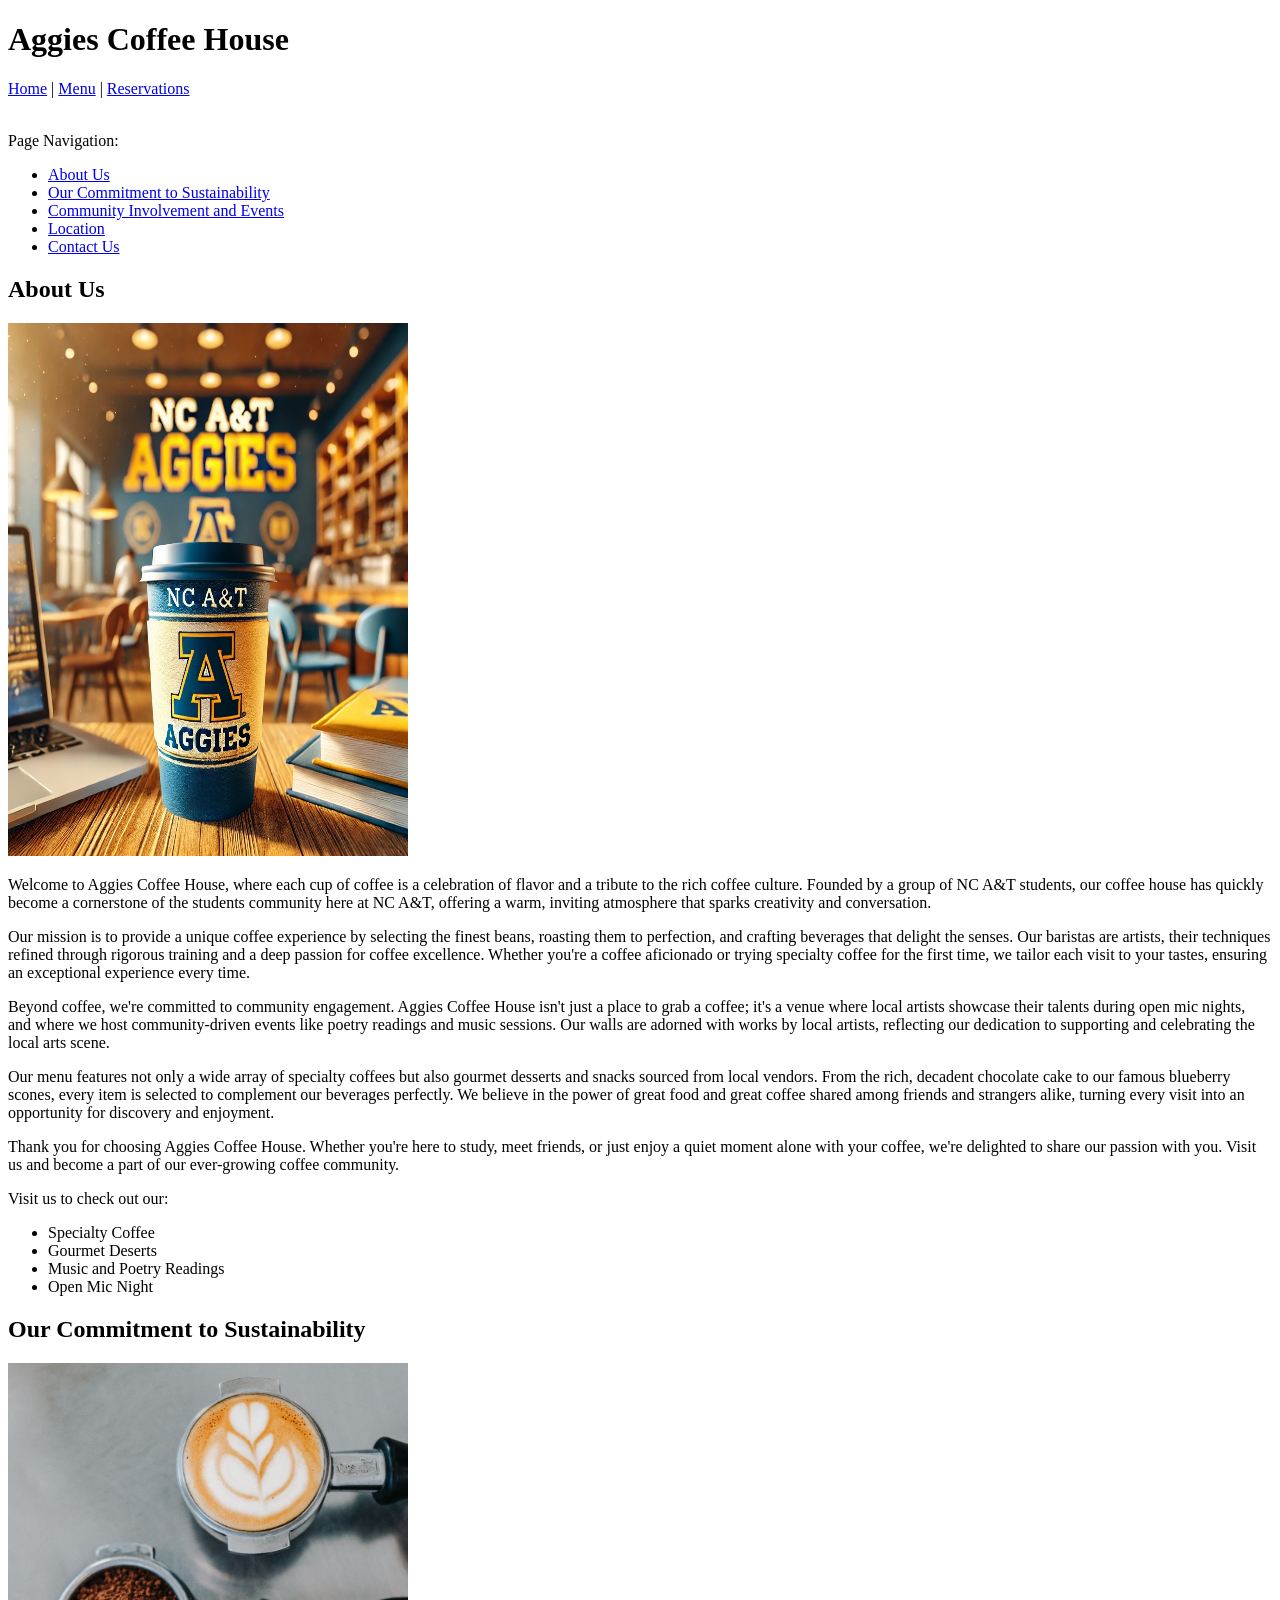
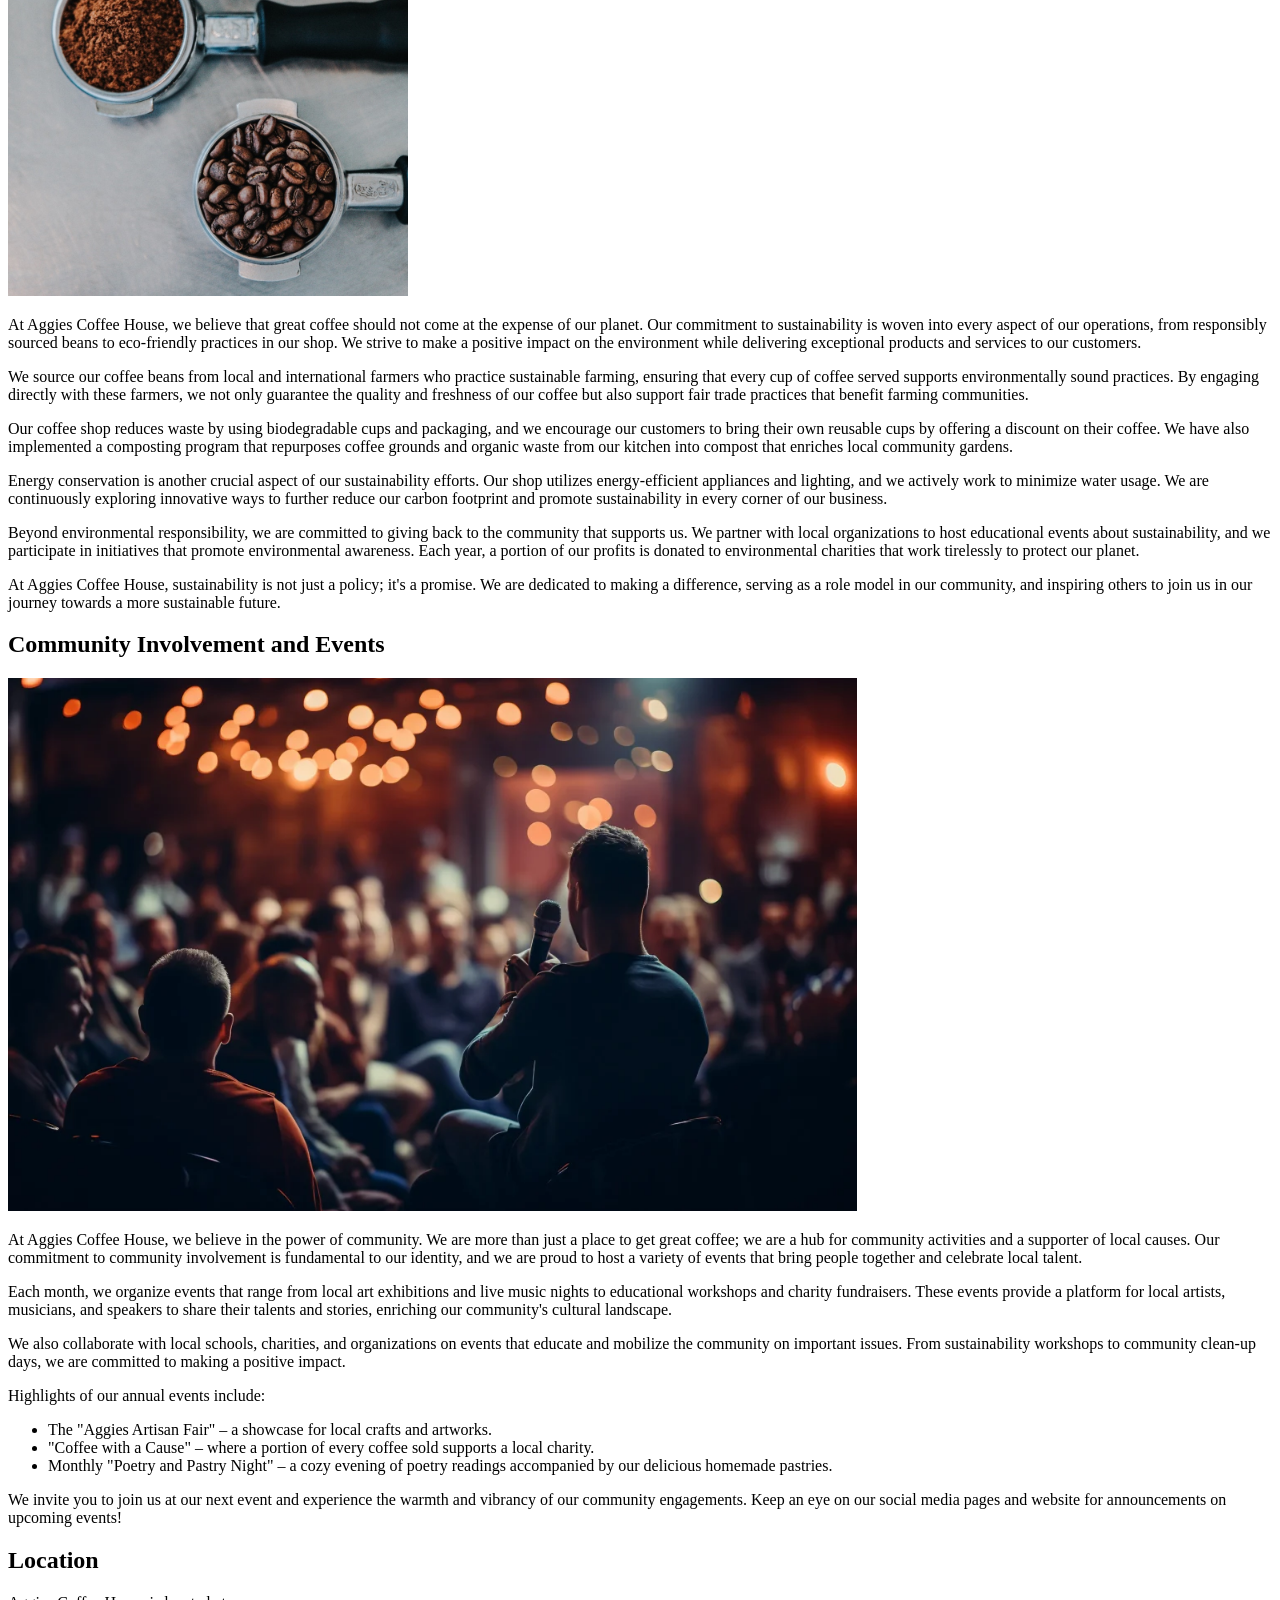
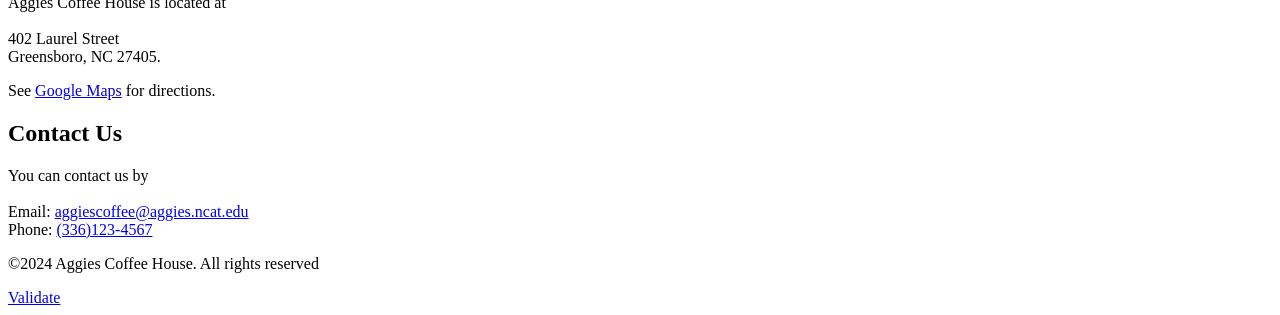
<file: assignment3/index.html>
<!DOCTYPE html>
<html lang="en">
<head>
    <meta charset="UTF-8">
    <title>Aggies Coffee House</title>
    <meta name="author" content="Compean">
    <link rel="icon" type="image/x-icon" href="images/favicon.ico">
</head>
<body>

    <header>
        <h1>Aggies Coffee House</h1>
        <nav>
            <a href="index.html">Home</a> |
            <a href="menu.html">Menu</a> |
            <a href="reservations.html">Reservations</a>

            <br><br>

            <p>Page Navigation:</p>
            <ul>
                <li><a href="#about-us">About Us</a></li>
                <li><a href="#sustainability">Our Commitment to Sustainability</a></li>
                <li><a href="#community-events">Community Involvement and Events</a></li>
                <li><a href="#location">Location</a></li>
                <li><a href="#contact-us">Contact Us</a></li>
            </ul>
        </nav>
    </header>

    <main>
        <section id="about-us">
            <h2>About Us</h2>
            <img src="images/logo.png" alt="Aggies Coffee House" width="400" height="533">
            <p>
                Welcome to Aggies Coffee House, where each cup of coffee is a celebration of flavor and a tribute to the rich coffee culture. Founded by a group of NC A&T students, our coffee house has quickly become a cornerstone of the students community here at NC A&T, offering a warm, inviting atmosphere that sparks creativity and conversation.
            </p>
            <p>
                Our mission is to provide a unique coffee experience by selecting the finest beans, roasting them to perfection, and crafting beverages that delight the senses. Our baristas are artists, their techniques refined through rigorous training and a deep passion for coffee excellence. Whether you're a coffee aficionado or trying specialty coffee for the first time, we tailor each visit to your tastes, ensuring an exceptional experience every time.
            </p>
            <p>
                Beyond coffee, we're committed to community engagement. Aggies Coffee House isn't just a place to grab a coffee; it's a venue where local artists showcase their talents during open mic nights, and where we host community-driven events like poetry readings and music sessions. Our walls are adorned with works by local artists, reflecting our dedication to supporting and celebrating the local arts scene.
            </p>
            <p>
                Our menu features not only a wide array of specialty coffees but also gourmet desserts and snacks sourced from local vendors. From the rich, decadent chocolate cake to our famous blueberry scones, every item is selected to complement our beverages perfectly. We believe in the power of great food and great coffee shared among friends and strangers alike, turning every visit into an opportunity for discovery and enjoyment.
            </p>
            <p>
                Thank you for choosing Aggies Coffee House. Whether you're here to study, meet friends, or just enjoy a quiet moment alone with your coffee, we're delighted to share our passion with you. Visit us and become a part of our ever-growing coffee community.
            </p>


            <p>Visit us to check out our:</p>
            
            <ul>
                <li>Specialty Coffee</li>
                <li>Gourmet Deserts</li>
                <li>Music and Poetry Readings</li>
                <li>Open Mic Night</li>
            </ul>
        </section>


        <section id="sustainability">
            <h2>Our Commitment to Sustainability</h2>

            <img src="images/coffee.jpg" alt="Coffee" width="400" height="533">

            <p>
                At Aggies Coffee House, we believe that great coffee should not come at the expense of our planet. Our commitment to sustainability is woven into every aspect of our operations, from responsibly sourced beans to eco-friendly practices in our shop. We strive to make a positive impact on the environment while delivering exceptional products and services to our customers.
            </p>
            <p>
                We source our coffee beans from local and international farmers who practice sustainable farming, ensuring that every cup of coffee served supports environmentally sound practices. By engaging directly with these farmers, we not only guarantee the quality and freshness of our coffee but also support fair trade practices that benefit farming communities.
            </p>
            <p>
                Our coffee shop reduces waste by using biodegradable cups and packaging, and we encourage our customers to bring their own reusable cups by offering a discount on their coffee. We have also implemented a composting program that repurposes coffee grounds and organic waste from our kitchen into compost that enriches local community gardens.
            </p>
            <p>
                Energy conservation is another crucial aspect of our sustainability efforts. Our shop utilizes energy-efficient appliances and lighting, and we actively work to minimize water usage. We are continuously exploring innovative ways to further reduce our carbon footprint and promote sustainability in every corner of our business.
            </p>
            <p>
                Beyond environmental responsibility, we are committed to giving back to the community that supports us. We partner with local organizations to host educational events about sustainability, and we participate in initiatives that promote environmental awareness. Each year, a portion of our profits is donated to environmental charities that work tirelessly to protect our planet.
            </p>
            <p>
                At Aggies Coffee House, sustainability is not just a policy; it's a promise. We are dedicated to making a difference, serving as a role model in our community, and inspiring others to join us in our journey towards a more sustainable future.
            </p>
        </section>

        <section id="community-events">
            <h2>Community Involvement and Events</h2>
            <img src="images/community.png" alt="Community at Aggies Coffee House" height="533">

            <p>
                At Aggies Coffee House, we believe in the power of community. We are more than just a place to get great coffee; we are a hub for community activities and a supporter of local causes. Our commitment to community involvement is fundamental to our identity, and we are proud to host a variety of events that bring people together and celebrate local talent.
            </p>
            <p>
                Each month, we organize events that range from local art exhibitions and live music nights to educational workshops and charity fundraisers. These events provide a platform for local artists, musicians, and speakers to share their talents and stories, enriching our community's cultural landscape.
            </p>
            <p>
                We also collaborate with local schools, charities, and organizations on events that educate and mobilize the community on important issues. From sustainability workshops to community clean-up days, we are committed to making a positive impact.
            </p>

            <p>Highlights of our annual events include:</p>
                <ul>
                    <li>The "Aggies Artisan Fair" – a showcase for local crafts and artworks.</li>
                    <li>"Coffee with a Cause" – where a portion of every coffee sold supports a local charity.</li>
                    <li>Monthly "Poetry and Pastry Night" – a cozy evening of poetry readings accompanied by our delicious homemade pastries.</li>
                </ul>
            
            <p>
                We invite you to join us at our next event and experience the warmth and vibrancy of our community engagements. Keep an eye on our social media pages and website for announcements on upcoming events!
            </p>
        </section>


        <section id="location">
            <h2>Location</h2>
            
            <p>
                Aggies Coffee House is located at 
                <br><br>
                402 Laurel Street
                <br>
                Greensboro, NC 27405.
            </p>
            
            <p> See <a href="https://maps.app.goo.gl/orBDhaC6fTrbt9LY6" target="_blank">Google Maps</a> for directions. </p>
        </section>

        <section id="contact-us">
            <h2>Contact Us</h2>
            <p>
                You can contact us by 
                <br><br>
                Email: <a href="mailto:aggiescoffee@aggies.ncat.edu">aggiescoffee@aggies.ncat.edu</a>
                <br>
                Phone: <a href="tel:+13361234567">(336)123-4567</a>
            </p>
        </section>


    </main>

    <footer>
        <p> &copy;2024 Aggies Coffee House. All rights reserved</p>
        <a href="https://validator.w3.org/check?uri=referer" referrerpolicy="unsafe-url">Validate</a>
    </footer>


</body>
</html>
</file>
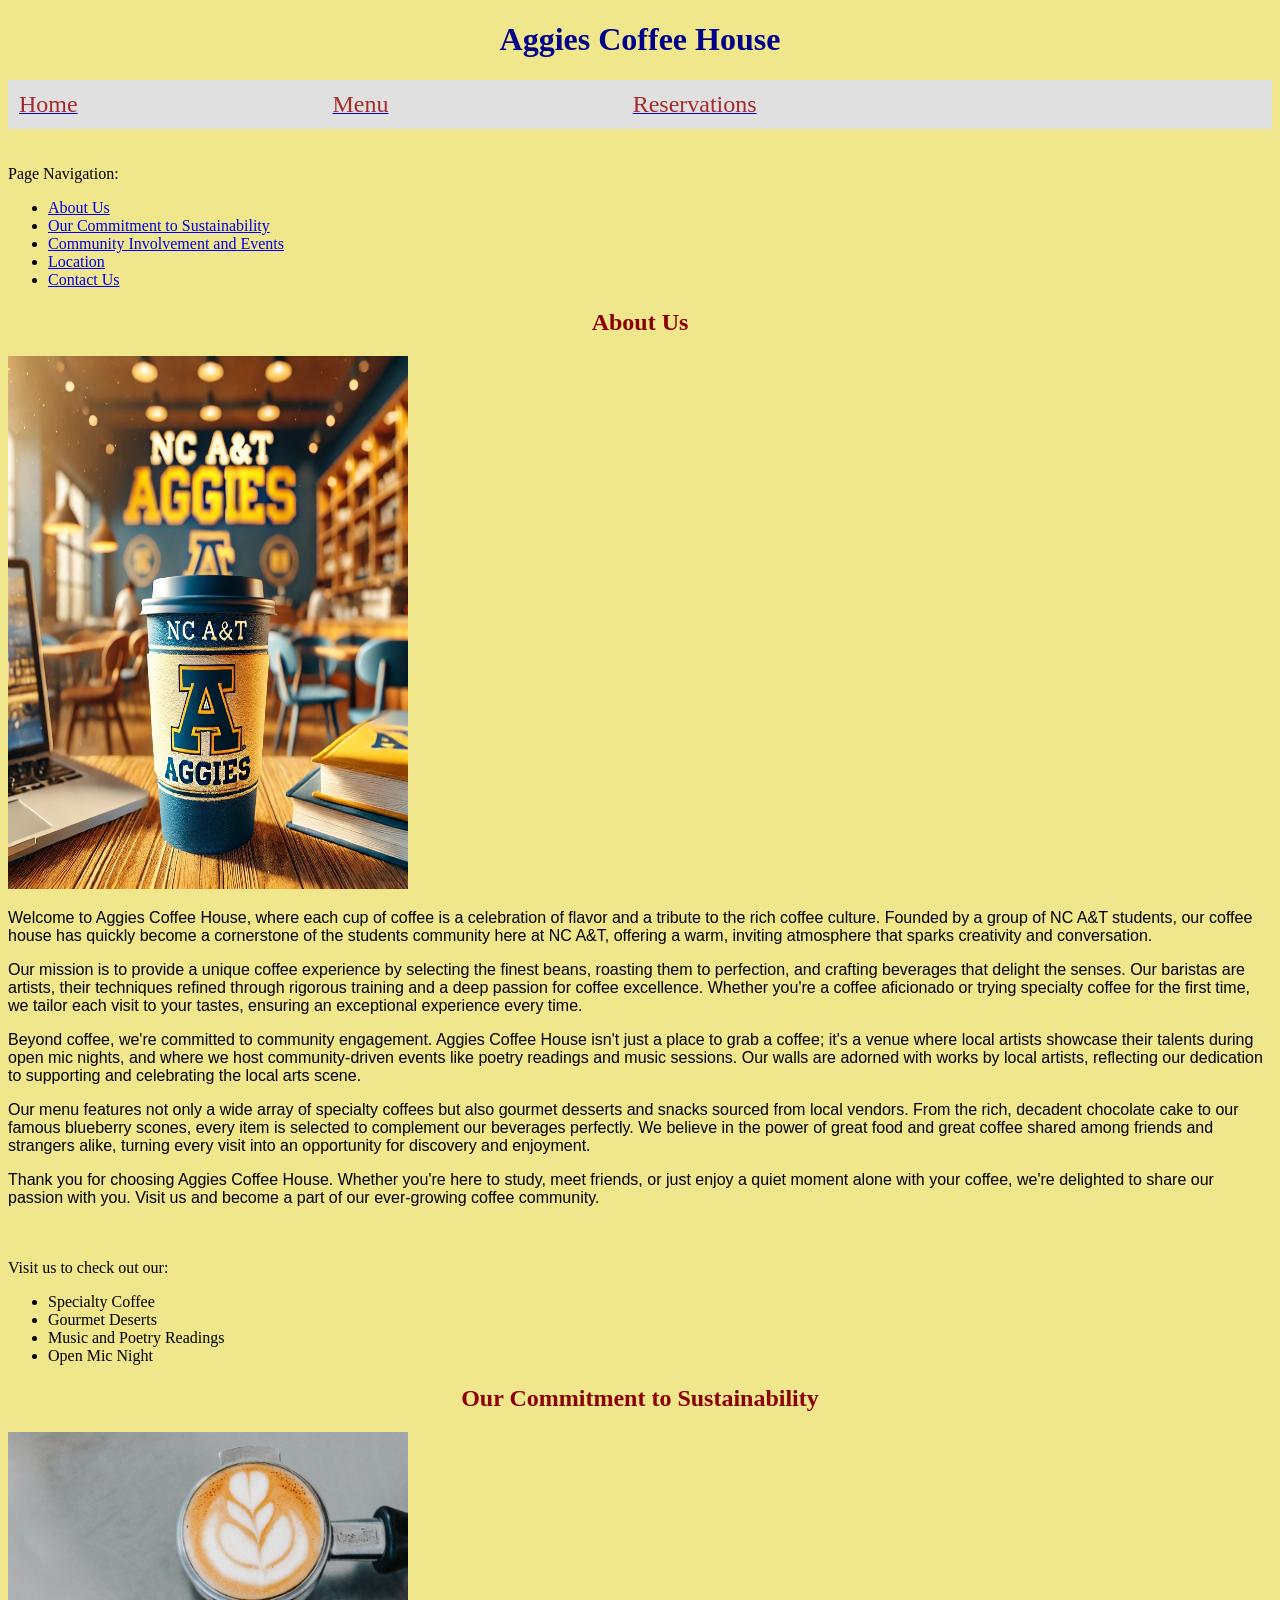
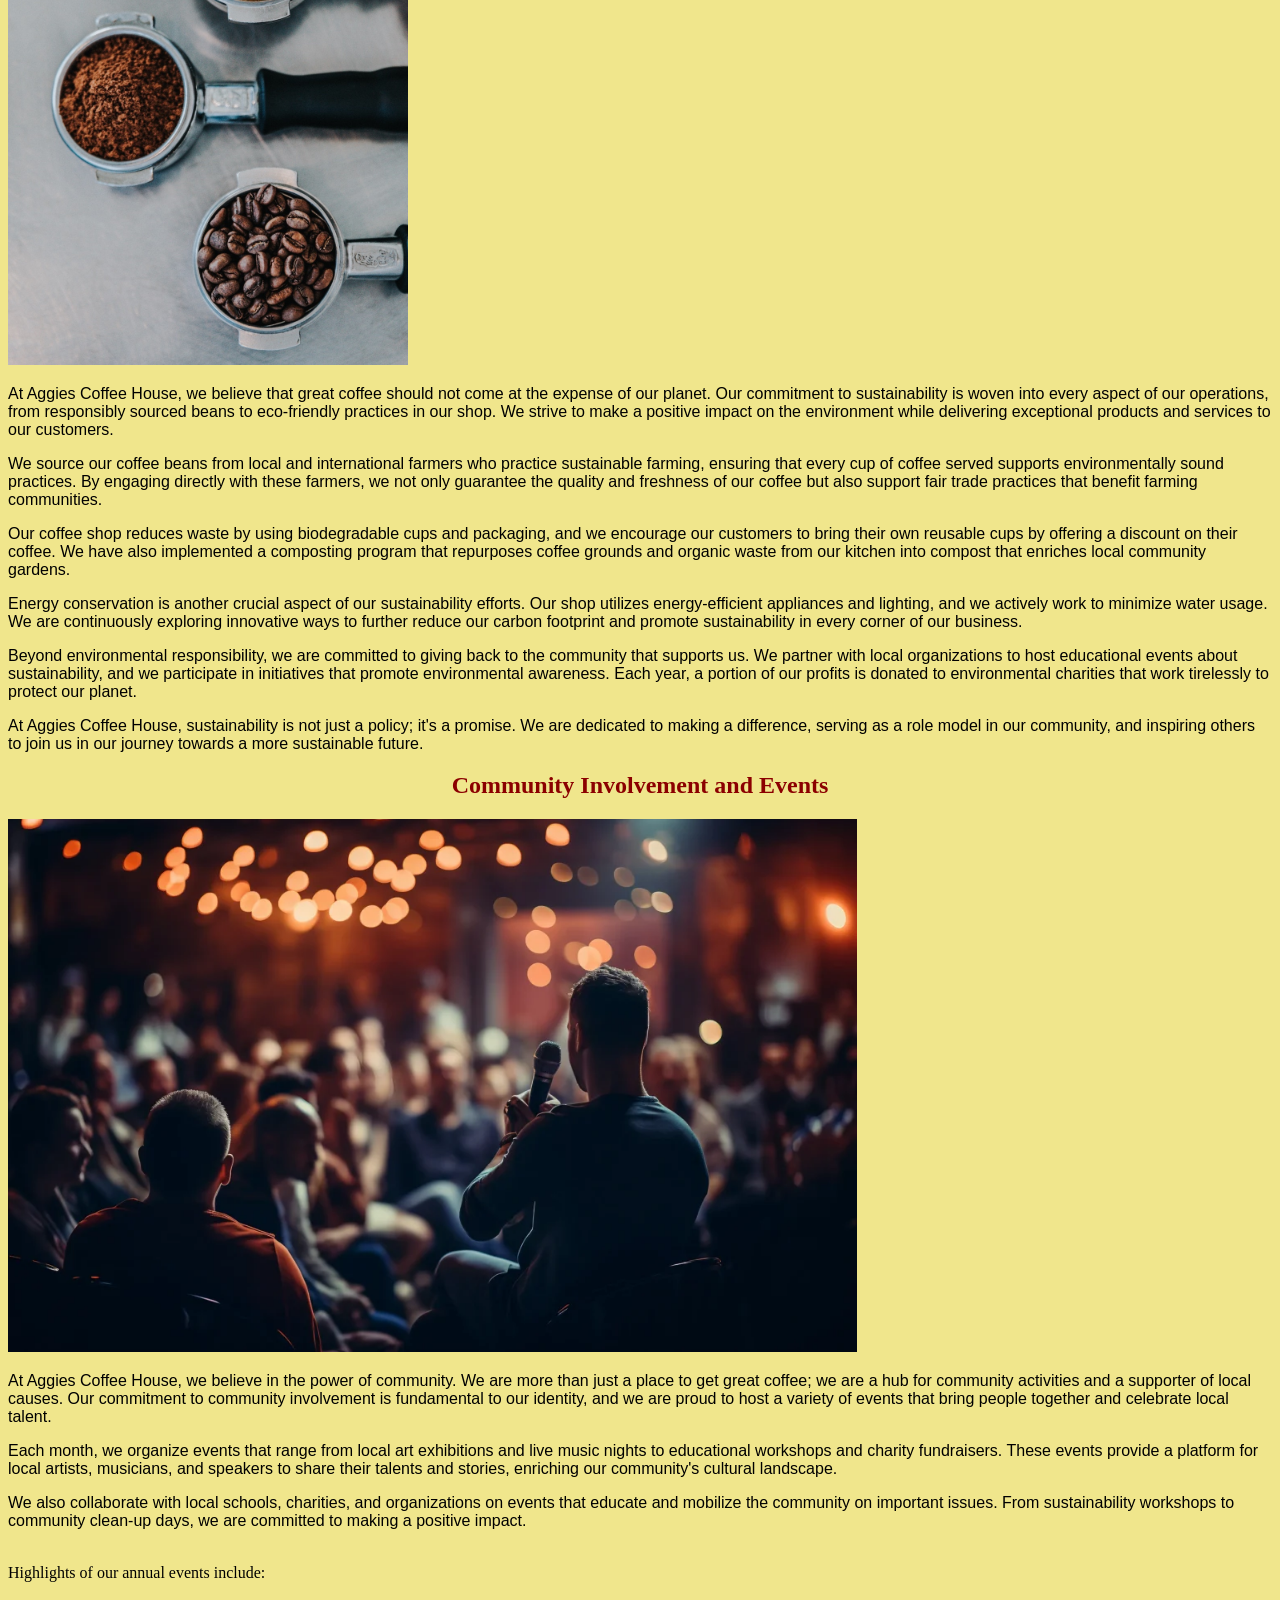
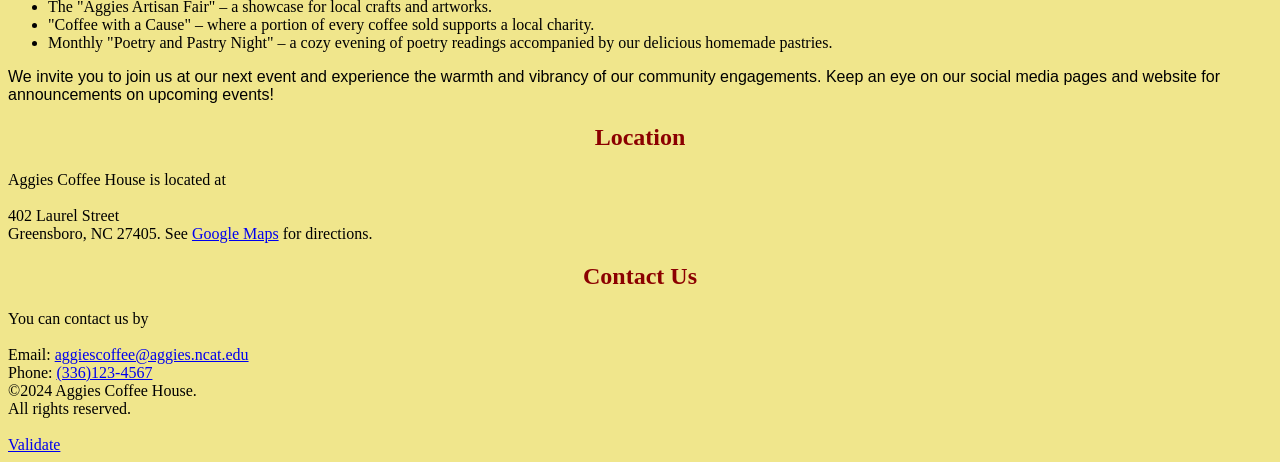
<file: assignment4/index.html>
<!DOCTYPE html>
<html lang="en">
<head>
    <meta charset="UTF-8">
    <title>Aggies Coffee House</title>
    <meta name="author" content="Nestor Compean">
    <link rel="icon" type="image/x-icon" href="images/favicon.ico">
</head>
<body bgcolor="#f0e68c">

    <header>
        <h1 align="center"><font color="darkblue">Aggies Coffee House</font></h1>
        <nav>

            <table align="center" border="0" cellspacing="10" width="100%" bgcolor="#e0e0e0">
              <tr>
                <td><a href="index.html"><font color="brown" size="5">Home</font></a></td>
                <td><a href="menu.html"><font color="brown" size="5">Menu</font></a></td>
                <td><a href="reservations.html"><font color="brown" size="5">Reservations</font></a></td>
              </tr>
            </table>

            <br><br>Page Navigation:
            <ul>
                <li><a href="#about-us">About Us</a></li>
                <li><a href="#sustainability">Our Commitment to Sustainability</a></li>
                <li><a href="#community-events">Community Involvement and Events</a></li>
                <li><a href="#location">Location</a></li>
                <li><a href="#contact">Contact Us</a></li>
            </ul>
        </nav>
    </header>

    <main>
        <section id="about-us">
            <h2 align="center"><font color="darkred">About Us</font></h2>
            <img src="images/logo.png" alt="Aggies Coffee House" width="400" height="533">
            <p><font face="Arial" size="3">
                Welcome to Aggies Coffee House, where each cup of coffee is a celebration of flavor and a tribute to the rich coffee culture. Founded by a group of NC A&T students, our coffee house has quickly become a cornerstone of the students community here at NC A&T, offering a warm, inviting atmosphere that sparks creativity and conversation.
            </font></p>
            <p><font face="Arial" size="3">
                Our mission is to provide a unique coffee experience by selecting the finest beans, roasting them to perfection, and crafting beverages that delight the senses. Our baristas are artists, their techniques refined through rigorous training and a deep passion for coffee excellence. Whether you're a coffee aficionado or trying specialty coffee for the first time, we tailor each visit to your tastes, ensuring an exceptional experience every time.
            </font></p>
            <p><font face="Arial" size="3">
                Beyond coffee, we're committed to community engagement. Aggies Coffee House isn't just a place to grab a coffee; it's a venue where local artists showcase their talents during open mic nights, and where we host community-driven events like poetry readings and music sessions. Our walls are adorned with works by local artists, reflecting our dedication to supporting and celebrating the local arts scene.
            </font></p>
            <p><font face="Arial" size="3">
                Our menu features not only a wide array of specialty coffees but also gourmet desserts and snacks sourced from local vendors. From the rich, decadent chocolate cake to our famous blueberry scones, every item is selected to complement our beverages perfectly. We believe in the power of great food and great coffee shared among friends and strangers alike, turning every visit into an opportunity for discovery and enjoyment.
            </font></p>
            <p><font face="Arial" size="3">
                Thank you for choosing Aggies Coffee House. Whether you're here to study, meet friends, or just enjoy a quiet moment alone with your coffee, we're delighted to share our passion with you. Visit us and become a part of our ever-growing coffee community.
            </font></p>


            <br><br>Visit us to check out our:
            
            <ul>
                <li>Specialty Coffee</li>
                <li>Gourmet Deserts</li>
                <li>Music and Poetry Readings</li>
                <li>Open Mic Night</li>
            </ul>
        </section>

        <section id="sustainability">
            <h2 align="center"><font color="darkred">Our Commitment to Sustainability</font></h2>

            <img src="images/coffee.jpg" alt="Coffee" width="400" height="533">

            <p><font face="Arial" size="3">
                At Aggies Coffee House, we believe that great coffee should not come at the expense of our planet. Our commitment to sustainability is woven into every aspect of our operations, from responsibly sourced beans to eco-friendly practices in our shop. We strive to make a positive impact on the environment while delivering exceptional products and services to our customers.
            </font></p>
            <p><font face="Arial" size="3">
                We source our coffee beans from local and international farmers who practice sustainable farming, ensuring that every cup of coffee served supports environmentally sound practices. By engaging directly with these farmers, we not only guarantee the quality and freshness of our coffee but also support fair trade practices that benefit farming communities.
            </font></p>
            <p><font face="Arial" size="3">
                Our coffee shop reduces waste by using biodegradable cups and packaging, and we encourage our customers to bring their own reusable cups by offering a discount on their coffee. We have also implemented a composting program that repurposes coffee grounds and organic waste from our kitchen into compost that enriches local community gardens.
            </font></p>
            <p><font face="Arial" size="3">
                Energy conservation is another crucial aspect of our sustainability efforts. Our shop utilizes energy-efficient appliances and lighting, and we actively work to minimize water usage. We are continuously exploring innovative ways to further reduce our carbon footprint and promote sustainability in every corner of our business.
            </font></p>
            <p><font face="Arial" size="3">
                Beyond environmental responsibility, we are committed to giving back to the community that supports us. We partner with local organizations to host educational events about sustainability, and we participate in initiatives that promote environmental awareness. Each year, a portion of our profits is donated to environmental charities that work tirelessly to protect our planet.
            </font></p>
            <p><font face="Arial" size="3">
                At Aggies Coffee House, sustainability is not just a policy; it's a promise. We are dedicated to making a difference, serving as a role model in our community, and inspiring others to join us in our journey towards a more sustainable future.
            </font></p>
        </section>

        <section id="community-events">
            <h2 align="center"><font color="darkred">Community Involvement and Events</font></h2>
            <img src="images/community.png" alt="Community at Aggies Coffee House" height="533">

            <p><font face="Arial" size="3">
                At Aggies Coffee House, we believe in the power of community. We are more than just a place to get great coffee; we are a hub for community activities and a supporter of local causes. Our commitment to community involvement is fundamental to our identity, and we are proud to host a variety of events that bring people together and celebrate local talent.
            </font></p>
            <p><font face="Arial" size="3">
                Each month, we organize events that range from local art exhibitions and live music nights to educational workshops and charity fundraisers. These events provide a platform for local artists, musicians, and speakers to share their talents and stories, enriching our community's cultural landscape.
            </font></p>
            <p><font face="Arial" size="3">
                We also collaborate with local schools, charities, and organizations on events that educate and mobilize the community on important issues. From sustainability workshops to community clean-up days, we are committed to making a positive impact.
            </font></p>

            <br>Highlights of our annual events include:
                <ul>
                    <li>The "Aggies Artisan Fair" – a showcase for local crafts and artworks.</li>
                    <li>"Coffee with a Cause" – where a portion of every coffee sold supports a local charity.</li>
                    <li>Monthly "Poetry and Pastry Night" – a cozy evening of poetry readings accompanied by our delicious homemade pastries.</li>
                </ul>
            
            <p><font face="Arial" size="3">
                We invite you to join us at our next event and experience the warmth and vibrancy of our community engagements. Keep an eye on our social media pages and website for announcements on upcoming events!
            </font></p>
        </section>

        <section id="location">
            <h2 align="center"><font color="darkred">Location</font></h2>
                Aggies Coffee House is located at 
                <br><br>
                402 Laurel Street
                <br>
                Greensboro, NC 27405.
            
            See <a href="https://maps.app.goo.gl/orBDhaC6fTrbt9LY6" target="_blank">Google Maps</a> for directions.
        </section>

        <section id="contact">
            <h2 align="center"><font color="darkred">Contact Us</font></h2>
                You can contact us by 
                <br><br>
                Email: <a href="mailto:aggiescoffee@aggies.ncat.edu">aggiescoffee@aggies.ncat.edu</a>
                <br>
                Phone: <a href="tel:+13361234567">(336)123-4567</a>
        </section>

    </main>

    <footer>
        &copy;2024 Aggies Coffee House.<br>
        All rights reserved.<br><br>
        <a href="https://validator.w3.org/check?uri=referer" referrerpolicy="unsafe-url">Validate</a>
    </footer>


</body>
</html>
</file>
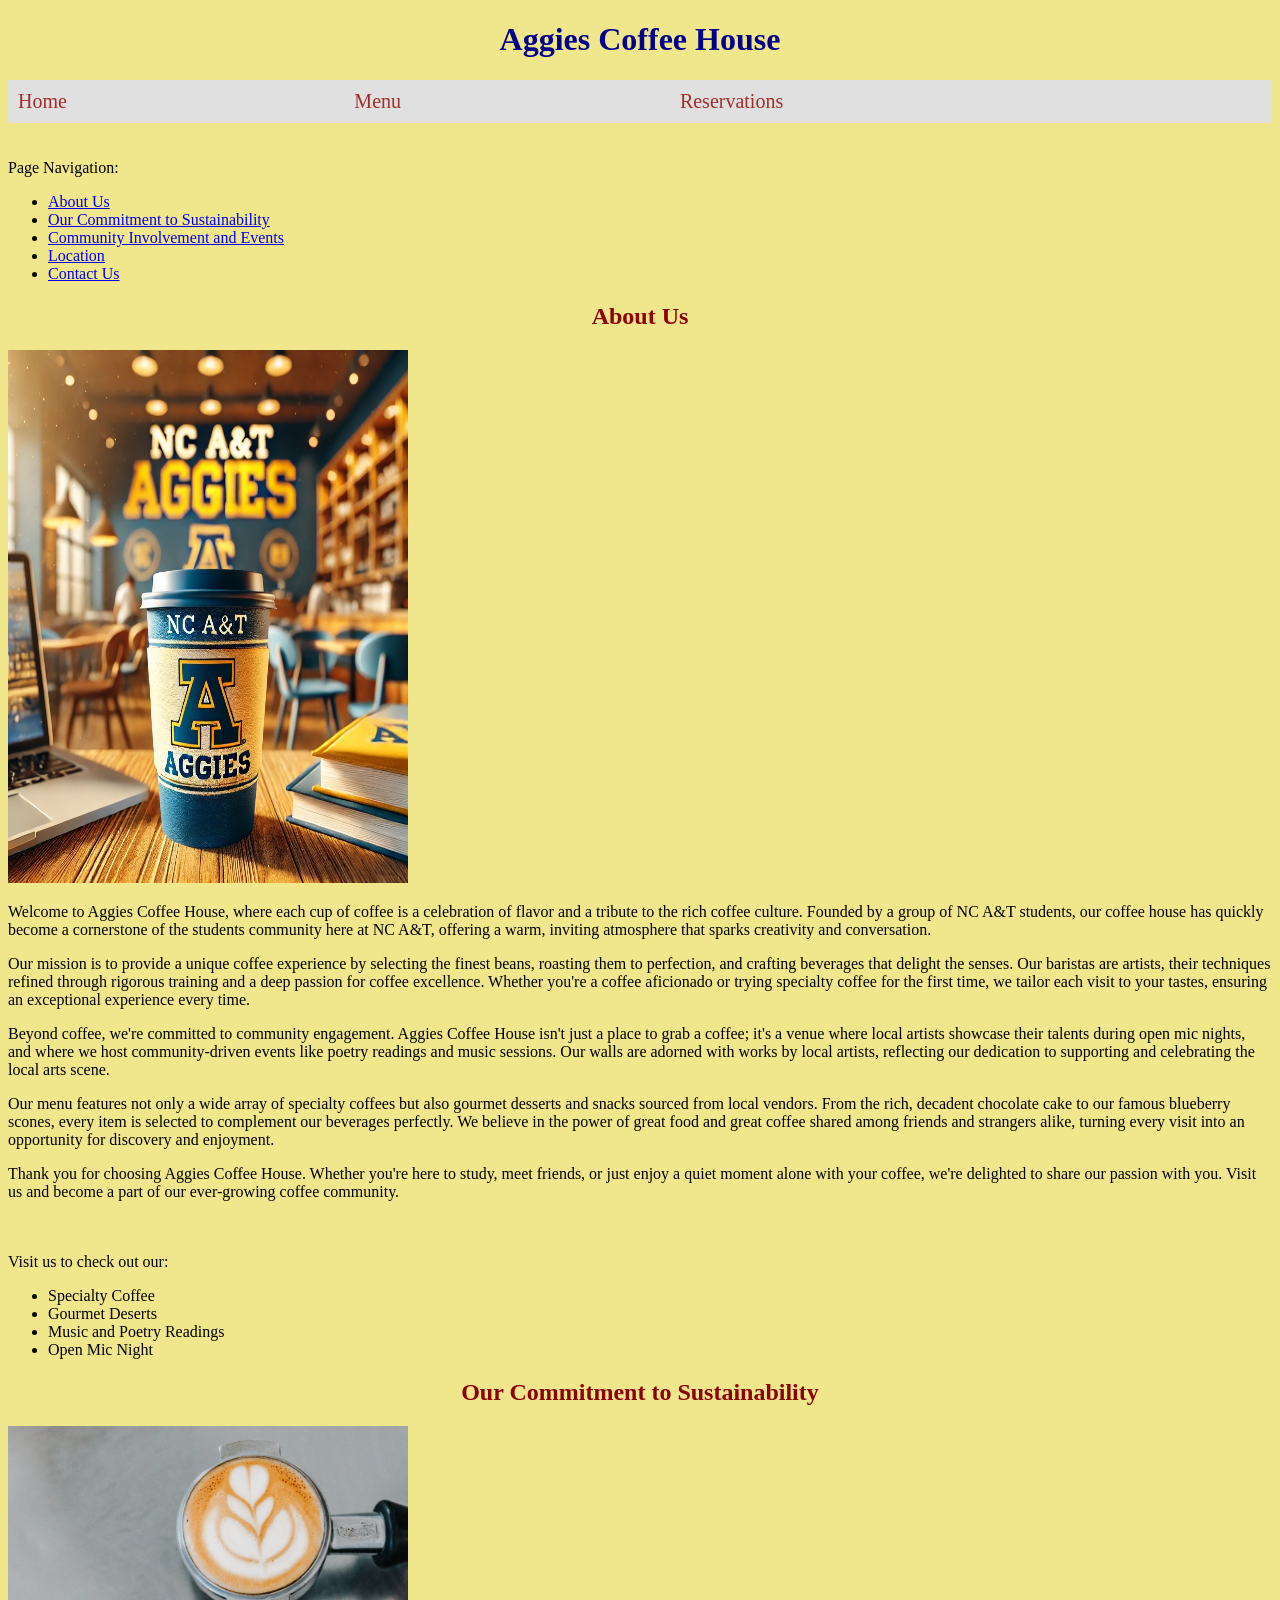
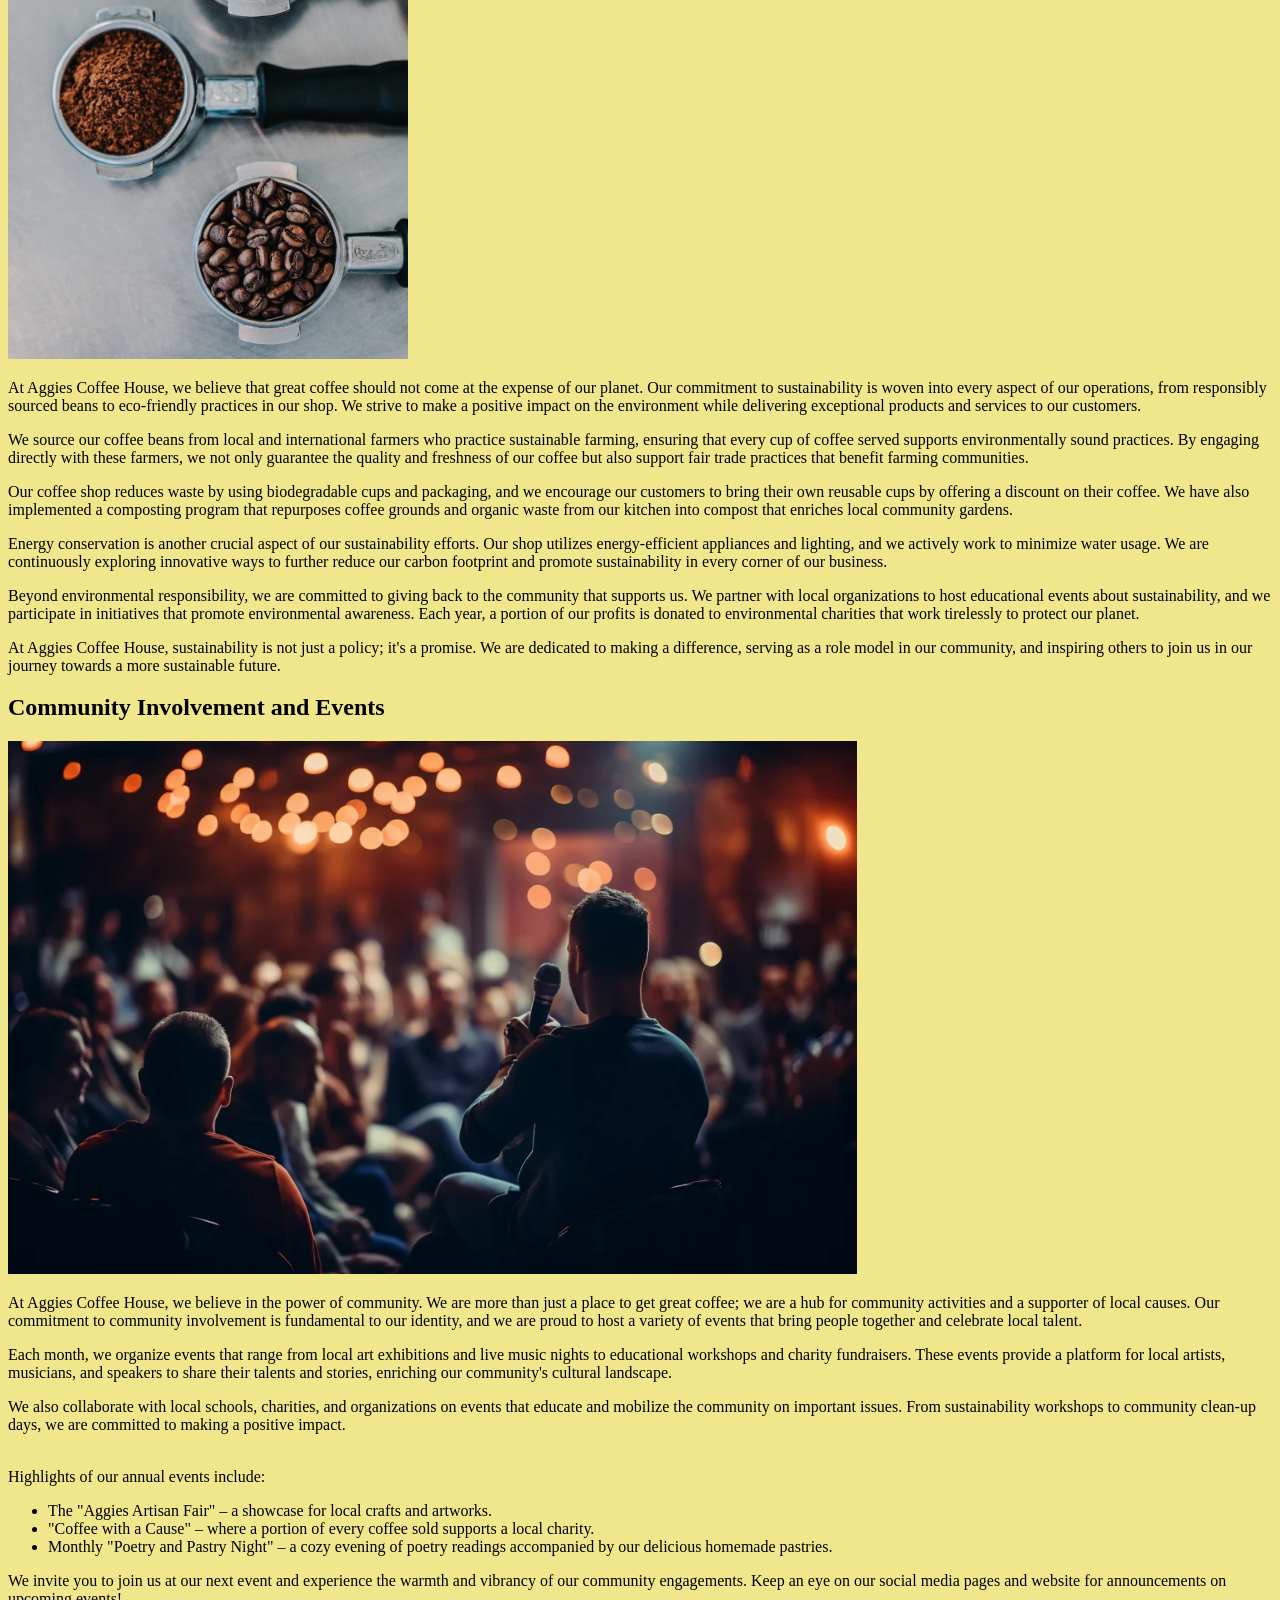
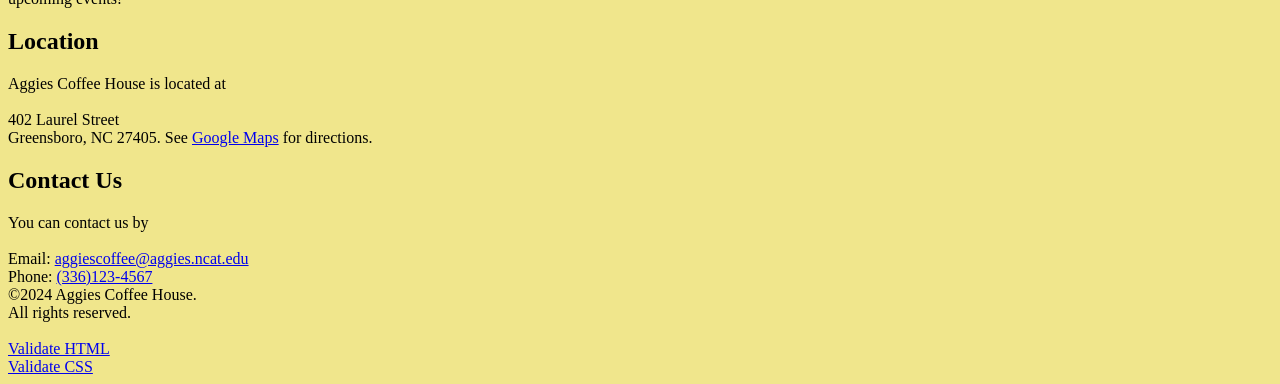
<file: assignment6/index.html>
<!DOCTYPE html>
<html lang="en">
<head>
    <meta charset="UTF-8">
    <title>Aggies Coffee House</title>
    <meta name="author" content="Nestor Compean">
    <link rel="icon" type="image/x-icon" href="images/favicon.ico">
    <link rel="stylesheet" type="text/css" href="styles.css">
    <style>
        #embedded-h2-about {
        text-align: center;
        color: darkred;
        }
        

    </style>
</head>
<body class="external-style-body">

    <header>
        <h1 class="external-h1">Aggies Coffee House</h1>
        <nav>

            <table class="external-nav-table">
              <tr>
                <td class="external-nav-td"><a class="external-nav-a" href="index.html">Home</a></td>
                <td class="external-nav-td"><a class="external-nav-a" href="menu.html">Menu</a></td>
                <td class="external-nav-td"><a class="external-nav-a" href="reservations.html">Reservations</a></td>
              </tr>
            </table>

            <br><br>Page Navigation:
            <ul>
                <li><a href="#about-us">About Us</a></li>
                <li><a href="#sustainability">Our Commitment to Sustainability</a></li>
                <li><a href="#community-events">Community Involvement and Events</a></li>
                <li><a href="#location">Location</a></li>
                <li><a href="#contact">Contact Us</a></li>
            </ul>
        </nav>
    </header>

    <main>
        <section id="about-us">
            <h2 id="embedded-h2-about">About Us</h2>
            <img src="images/logo.png" alt="Aggies Coffee House" width="400" height="533">
            <p>
                Welcome to Aggies Coffee House, where each cup of coffee is a celebration of flavor and a tribute to the rich coffee culture. Founded by a group of NC A&T students, our coffee house has quickly become a cornerstone of the students community here at NC A&T, offering a warm, inviting atmosphere that sparks creativity and conversation.
            </p>
            <p>
                Our mission is to provide a unique coffee experience by selecting the finest beans, roasting them to perfection, and crafting beverages that delight the senses. Our baristas are artists, their techniques refined through rigorous training and a deep passion for coffee excellence. Whether you're a coffee aficionado or trying specialty coffee for the first time, we tailor each visit to your tastes, ensuring an exceptional experience every time.
            </p>
            <p>
                Beyond coffee, we're committed to community engagement. Aggies Coffee House isn't just a place to grab a coffee; it's a venue where local artists showcase their talents during open mic nights, and where we host community-driven events like poetry readings and music sessions. Our walls are adorned with works by local artists, reflecting our dedication to supporting and celebrating the local arts scene.
            </p>
            <p>
                Our menu features not only a wide array of specialty coffees but also gourmet desserts and snacks sourced from local vendors. From the rich, decadent chocolate cake to our famous blueberry scones, every item is selected to complement our beverages perfectly. We believe in the power of great food and great coffee shared among friends and strangers alike, turning every visit into an opportunity for discovery and enjoyment.
            </p>
            <p>
                Thank you for choosing Aggies Coffee House. Whether you're here to study, meet friends, or just enjoy a quiet moment alone with your coffee, we're delighted to share our passion with you. Visit us and become a part of our ever-growing coffee community.
            </p>


            <br><br>Visit us to check out our:
            
            <ul>
                <li>Specialty Coffee</li>
                <li>Gourmet Deserts</li>
                <li>Music and Poetry Readings</li>
                <li>Open Mic Night</li>
            </ul>
        </section>

        <section id="sustainability">
            <h2 style="text-align: center; color: darkred;">Our Commitment to Sustainability</h2>

            <img src="images/coffee.jpg" alt="Coffee" width="400" height="533">

            <p>
                At Aggies Coffee House, we believe that great coffee should not come at the expense of our planet. Our commitment to sustainability is woven into every aspect of our operations, from responsibly sourced beans to eco-friendly practices in our shop. We strive to make a positive impact on the environment while delivering exceptional products and services to our customers.
            </p>
            <p>
                We source our coffee beans from local and international farmers who practice sustainable farming, ensuring that every cup of coffee served supports environmentally sound practices. By engaging directly with these farmers, we not only guarantee the quality and freshness of our coffee but also support fair trade practices that benefit farming communities.
            </p>
            <p>
                Our coffee shop reduces waste by using biodegradable cups and packaging, and we encourage our customers to bring their own reusable cups by offering a discount on their coffee. We have also implemented a composting program that repurposes coffee grounds and organic waste from our kitchen into compost that enriches local community gardens.
            </p>
            <p>
                Energy conservation is another crucial aspect of our sustainability efforts. Our shop utilizes energy-efficient appliances and lighting, and we actively work to minimize water usage. We are continuously exploring innovative ways to further reduce our carbon footprint and promote sustainability in every corner of our business.
            </p>
            <p>
                Beyond environmental responsibility, we are committed to giving back to the community that supports us. We partner with local organizations to host educational events about sustainability, and we participate in initiatives that promote environmental awareness. Each year, a portion of our profits is donated to environmental charities that work tirelessly to protect our planet.
            </p>
            <p>
                At Aggies Coffee House, sustainability is not just a policy; it's a promise. We are dedicated to making a difference, serving as a role model in our community, and inspiring others to join us in our journey towards a more sustainable future.
            </p>
        </section>

        <section id="community-events">
            <h2>Community Involvement and Events</h2>
            <img src="images/community.png" alt="Community at Aggies Coffee House" height="533">

            <p>
                At Aggies Coffee House, we believe in the power of community. We are more than just a place to get great coffee; we are a hub for community activities and a supporter of local causes. Our commitment to community involvement is fundamental to our identity, and we are proud to host a variety of events that bring people together and celebrate local talent.
            </p>
            <p>
                Each month, we organize events that range from local art exhibitions and live music nights to educational workshops and charity fundraisers. These events provide a platform for local artists, musicians, and speakers to share their talents and stories, enriching our community's cultural landscape.
            </p>
            <p>
                We also collaborate with local schools, charities, and organizations on events that educate and mobilize the community on important issues. From sustainability workshops to community clean-up days, we are committed to making a positive impact.
            </p>

            <br>Highlights of our annual events include:
                <ul>
                    <li>The "Aggies Artisan Fair" – a showcase for local crafts and artworks.</li>
                    <li>"Coffee with a Cause" – where a portion of every coffee sold supports a local charity.</li>
                    <li>Monthly "Poetry and Pastry Night" – a cozy evening of poetry readings accompanied by our delicious homemade pastries.</li>
                </ul>
            
            <p>
                We invite you to join us at our next event and experience the warmth and vibrancy of our community engagements. Keep an eye on our social media pages and website for announcements on upcoming events!
            </p>
        </section>

        <section id="location">
            <h2>Location</h2>
                Aggies Coffee House is located at 
                <br><br>
                402 Laurel Street
                <br>
                Greensboro, NC 27405.
            
            See <a href="https://maps.app.goo.gl/orBDhaC6fTrbt9LY6" target="_blank">Google Maps</a> for directions.
        </section>

        <section id="contact">
            <h2>Contact Us</h2>
                You can contact us by 
                <br><br>
                Email: <a href="mailto:aggiescoffee@aggies.ncat.edu">aggiescoffee@aggies.ncat.edu</a>
                <br>
                Phone: <a href="tel:+13361234567">(336)123-4567</a>
        </section>

    </main>

    <footer>
        &copy;2024 Aggies Coffee House.<br>
        All rights reserved.<br><br>

        <a href="https://validator.w3.org/check?uri=referer" referrerpolicy="unsafe-url">Validate HTML</a> <br>

        <a href="https://jigsaw.w3.org/css-validator/check/referer" referrerpolicy="unsafe-url">Validate CSS</a>
    </footer>

</body>
</html>
</file>
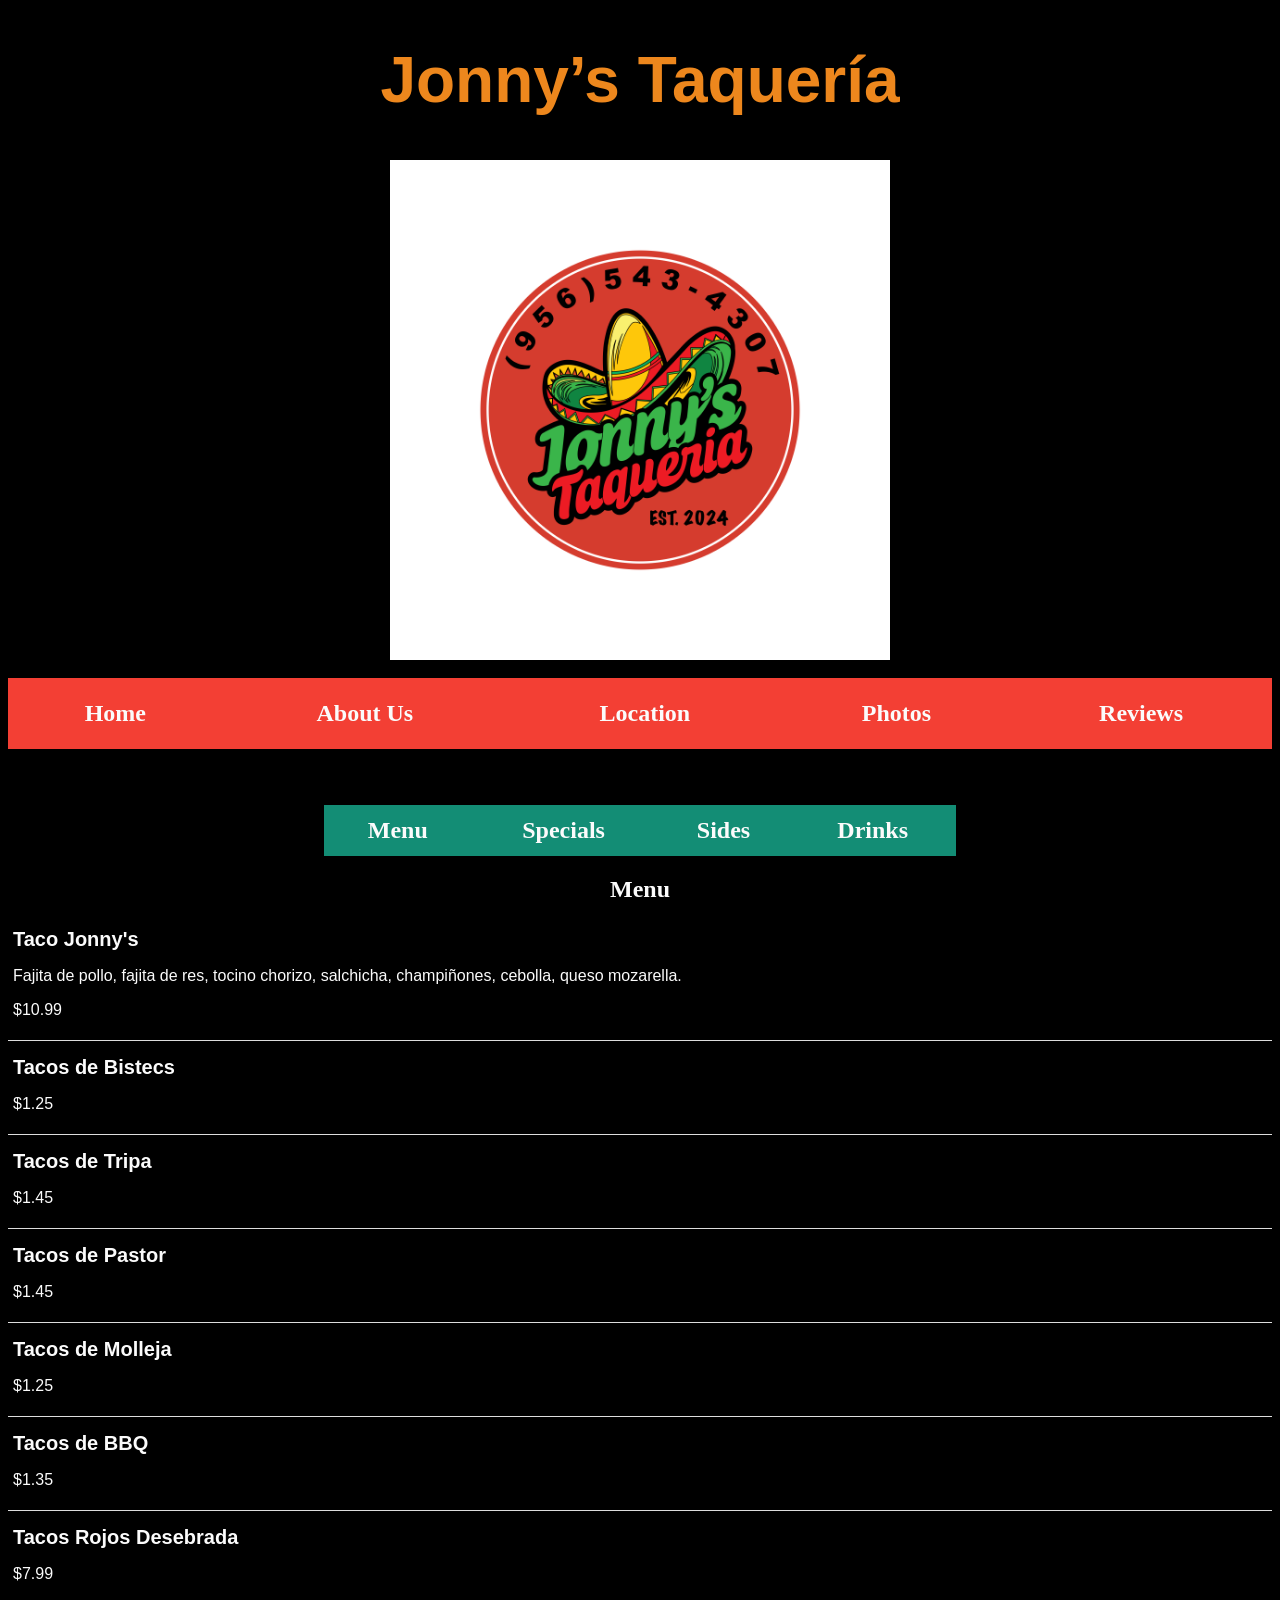
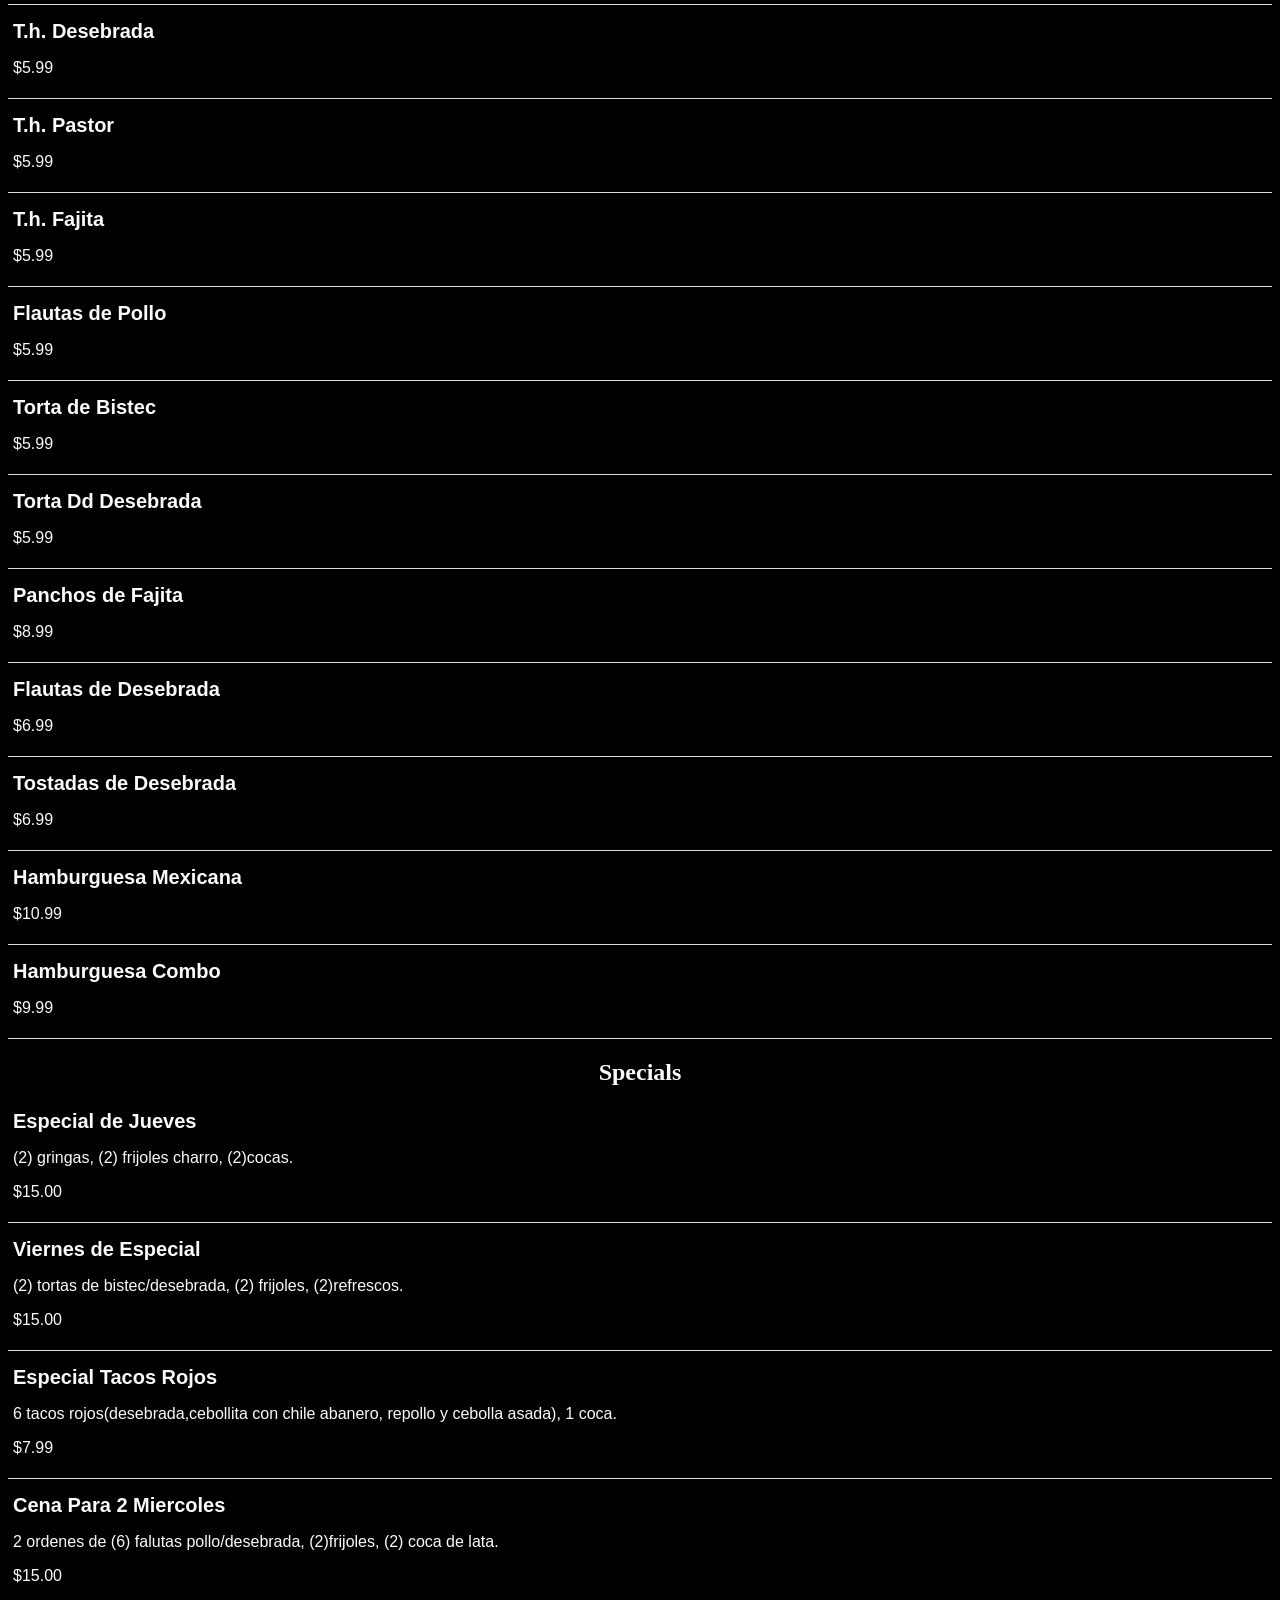
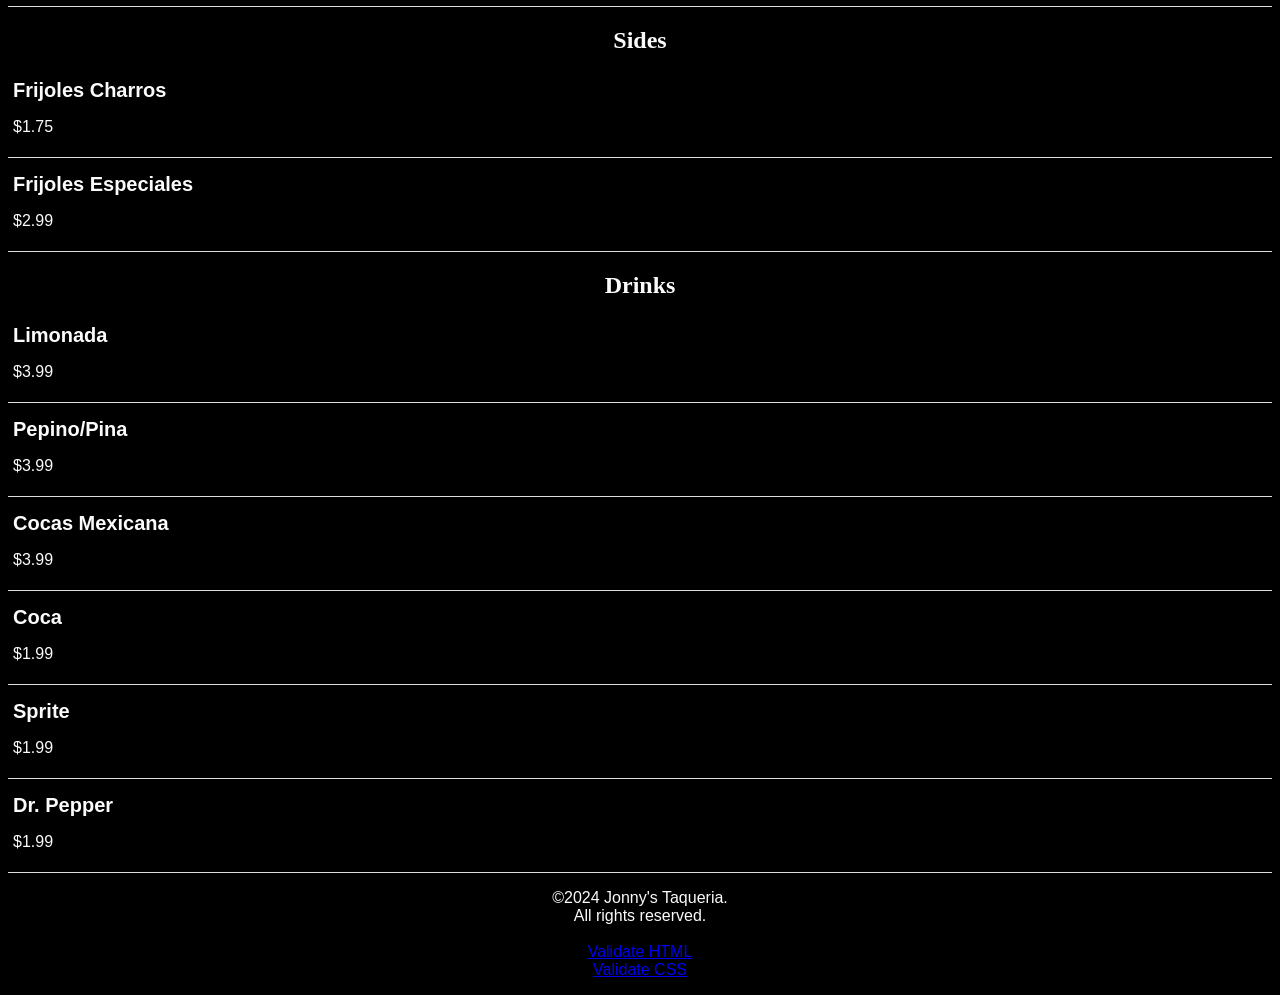
<file: project/index.html>
<!-- This section is the html initial instructions to start a website. -->
<!DOCTYPE html>
<html lang="en">
<head>
    <meta charset="UTF-8">
    <title>Jonny’s Taquería</title>  <!-- Sets the title of the webpage -->
    <meta name="author" content="Nestor Compean"> <!-- Specifies the author of the page -->
    <link rel="stylesheet" type="text/css" href="styles.css">
</head>
<body>

    <header>
      <!-- The title and image for the restaurant that will be used in all my pages -->
        <h1>Jonny’s Taquería</h1>
        <div class="image-container">
          <img src="images/logo.jpg" alt="logo" width="500"> <!-- Logo image for the restaurant -->
        </div>
        <br>
        <nav>
            <!-- This is the navigation menu on the top of the page, placed in a table which will be formatted in the CSS file. 
              The navigation menu provides access to the other pages on website.
            (1) "about.html": provides the user information and image of the owners.
            (2) "reviews.html": provides the user with the option to input and see reviews of the restaurant.
            (3) "photos.html": provides images of different menu items and specials. 
            (4) "location.html: provide the user with information about the restaurant's location and contact information. -->
            <table>
              <tr>
                <td><a href="index.html">Home</a></td>
                <td><a href="about.html">About Us</a></td>
                <td><a href="location.html">Location</a></td>
                <td><a href="photos.html">Photos</a></td>
                <td><a href="reviews.html">Reviews</a></td>
              </tr>
            </table>
            <!-- For the sub navigation bar for sections within this page. Within each section there is an ID name which is linked to the sub navigation bar selections. This allows the use to move to that part of the webpage.-->
            <br><br>
            <table class="navigation-table">
            <!-- Sub-navigation bar for sections within this page, linking to specific sections -->

              <tr>
                <td><a href="#Menu">Menu</a></td>
                <td><a href="#Specials">Specials</a></td>
                <td><a href="#Sides">Sides</a></td>
                <td><a href="#Drinks">Drinks</a></td>

              </tr>
            </table>
        </nav>
    </header>

    <main>
        <!-- This section is for the menu items. It includes their names, price and they are placed in a list form using the (li) and subdivided using the (p), the (strong) bolds the name of the menu item-->
        <section id="Menu">
            <h2>Menu</h2>
            <div class="menu-container">
              <ul class="menu">
                <li>
                    <strong>Taco Jonny's</strong>
                    <p>Fajita de pollo, fajita de res, tocino chorizo, salchicha, champiñones, cebolla, queso mozarella.</p>
                    <p>$10.99</p>
                </li>
                <li>
                    <strong>Tacos de Bistecs</strong>
                    <p>$1.25</p>
                </li>
                <li>
                    <strong>Tacos de Tripa</strong>
                    <p>$1.45</p>
                </li>
                <li>
                    <strong>Tacos de Pastor</strong>
                    <p>$1.45</p>
                </li>
                <li>
                    <strong>Tacos de Molleja</strong>
                    <p>$1.25</p>
                </li>
                <li>
                    <strong>Tacos de BBQ</strong>
                    <p>$1.35</p>
                </li>
                <li>
                    <strong>Tacos Rojos Desebrada</strong>
                    <p>$7.99</p>
                </li>
                <li>
                    <strong>T.h. Desebrada</strong>
                    <p>$5.99</p>
                </li>
                <li>
                    <strong>T.h. Pastor</strong>
                    <p>$5.99</p>
                </li>
                <li>
                    <strong>T.h. Fajita</strong>
                    <p>$5.99</p>
                </li>
                <li>
                    <strong>Flautas de Pollo</strong>
                    <p>$5.99</p>
                </li>
                <li>
                    <strong>Torta de Bistec</strong>
                    <p>$5.99</p>
                </li>
                <li>
                    <strong>Torta Dd Desebrada</strong>
                    <p>$5.99</p>
                </li>
                <li>
                    <strong>Panchos de Fajita</strong>
                    <p>$8.99</p>
                </li>
                <li>
                    <strong>Flautas de Desebrada</strong>
                    <p>$6.99</p>
                </li>
                <li>
                    <strong>Tostadas de Desebrada</strong>
                    <p>$6.99</p>
                </li>
                <li>
                    <strong>Hamburguesa Mexicana</strong>
                    <p>$10.99</p>
                </li>
                <li>
                    <strong>Hamburguesa Combo</strong>
                    <p>$9.99</p>
                </li>
            </ul>
          </div>
        </section>
        <!-- TThis section is for the mspecials items. It includes their names, price and they are placed in a list form using the (li) and subdivided using the (p), the (strong) bolds words around them.  -->
        <section id="Specials">
            <h2>Specials</h2>
            <div class="menu-container">
              <ul class="menu">
                <li>
                    <strong>Especial de Jueves</strong>
                    <p>(2) gringas, (2) frijoles charro, (2)cocas.</p>
                    <p>$15.00</p>
                </li>
                <li>
                    <strong>Viernes de Especial</strong>
                    <p>(2) tortas de bistec/desebrada, (2) frijoles, (2)refrescos.</p>
                    <p>$15.00</p>
                </li>
                <li>
                    <strong>Especial Tacos Rojos</strong>
                    <p>6 tacos rojos(desebrada,cebollita con chile abanero, repollo y cebolla asada), 1 coca.</p>
                    <p>$7.99</p>
                </li>
                <li>
                    <strong>Cena Para 2 Miercoles</strong>
                    <p>2 ordenes de (6) falutas pollo/desebrada, (2)frijoles, (2) coca de lata.</p>
                    <p>$15.00</p>
                </li>
              </ul>
            </div>

        </section>
        <!-- This section is for the side items. It includes their names, price and they are placed in a list form using the (li) and subdivided using the (p), the (strong) bolds the side item name. -->
        <section id="Sides">
            <h2>Sides</h2>
            <div class="menu-container">
              <ul class="menu">
                <li>
                    <strong>Frijoles Charros</strong>
                    <p>$1.75</p>
                </li>
                <li>
                    <strong>Frijoles Especiales</strong>
                    <p>$2.99</p>
                </li>
              </ul>
            </div>
        </section>
        
        <!-- The same concepts from the previous section for menu were used on this part. -->
        <section id="Drinks">
            <h2>Drinks</h2>
            <div class="menu-container">
              <ul class="menu">
                <li>
                    <strong>Limonada</strong>
                    <p>$3.99</p>
                </li>
                <li>
                    <strong>Pepino/Pina</strong>
                    <p>$3.99</p>
                </li>
                <li>
                    <strong>Cocas Mexicana</strong>
                    <p>$3.99</p>
                </li>
                <li>
                    <strong>Coca</strong>
                    <p>$1.99</p>
                </li>
                <li>
                    <strong>Sprite</strong>
                    <p>$1.99</p>
                </li>
                <li>
                    <strong>Dr. Pepper</strong>
                    <p>$1.99</p>
                </li>
              </ul>
            </div>
        </section>
    </main>
    <!-- This is the footer part of the page. In this part (a) was used to add a link to the validation link for both CSS and HTML.  -->
    <footer>
        <p class="centered-text">&copy;2024 Jonny's Taqueria.<br>
        All rights reserved.<br><br>

        <a href="https://validator.w3.org/check?uri=referer" referrerpolicy="unsafe-url">Validate HTML</a> <br>

        <a href="https://jigsaw.w3.org/css-validator/check/referer" referrerpolicy="unsafe-url">Validate CSS</a>
    </footer>

</body>
</html>
</file>
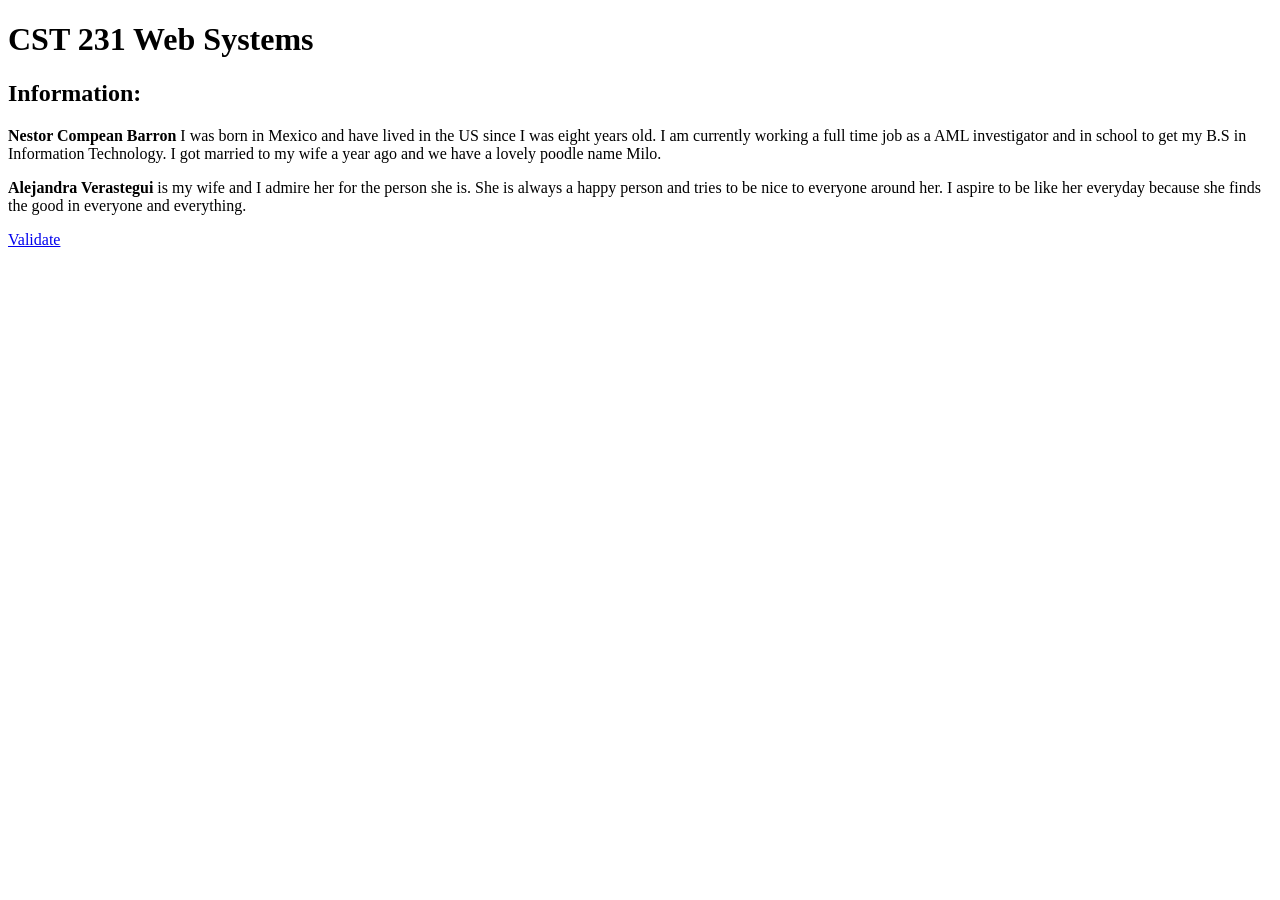
<file: assignment1/CompeanBarron-Assignment1.html>
<!DOCTYPE html>
<!-- saved from url=(0058)file:///C:/Users/netoc/Downloads/Lastname-Assignment1.html -->
<html lang="en"><head><meta http-equiv="Content-Type" content="text/html; charset=UTF-8">
    <title>CST 231 Class</title>
    <meta name="description" content="231 class Assignment">
    

</head>

<body>
    <header><h1>CST 231 Web Systems</h1></header>

    <main>
        <h2>Information:</h2>

        <p><b>Nestor Compean Barron</b> I was born in Mexico and have lived in the US since I was eight years old. I am currently working a full time job as a AML investigator and in school to get my B.S in Information Technology. I got married to my wife a year ago and we have a lovely poodle name Milo.</p>

        <p><b>Alejandra Verastegui</b> is my wife and I admire her for the person she is. She is always a happy person and tries to be nice to everyone around her. I aspire to be like her everyday because she finds the good in everyone and everything.</p>

    </main>

    <footer>
        <a href="https://validator.w3.org/check?uri=referer" referrerpolicy="unsafe-url">Validate</a>
    </footer>


</body></html>
</file>
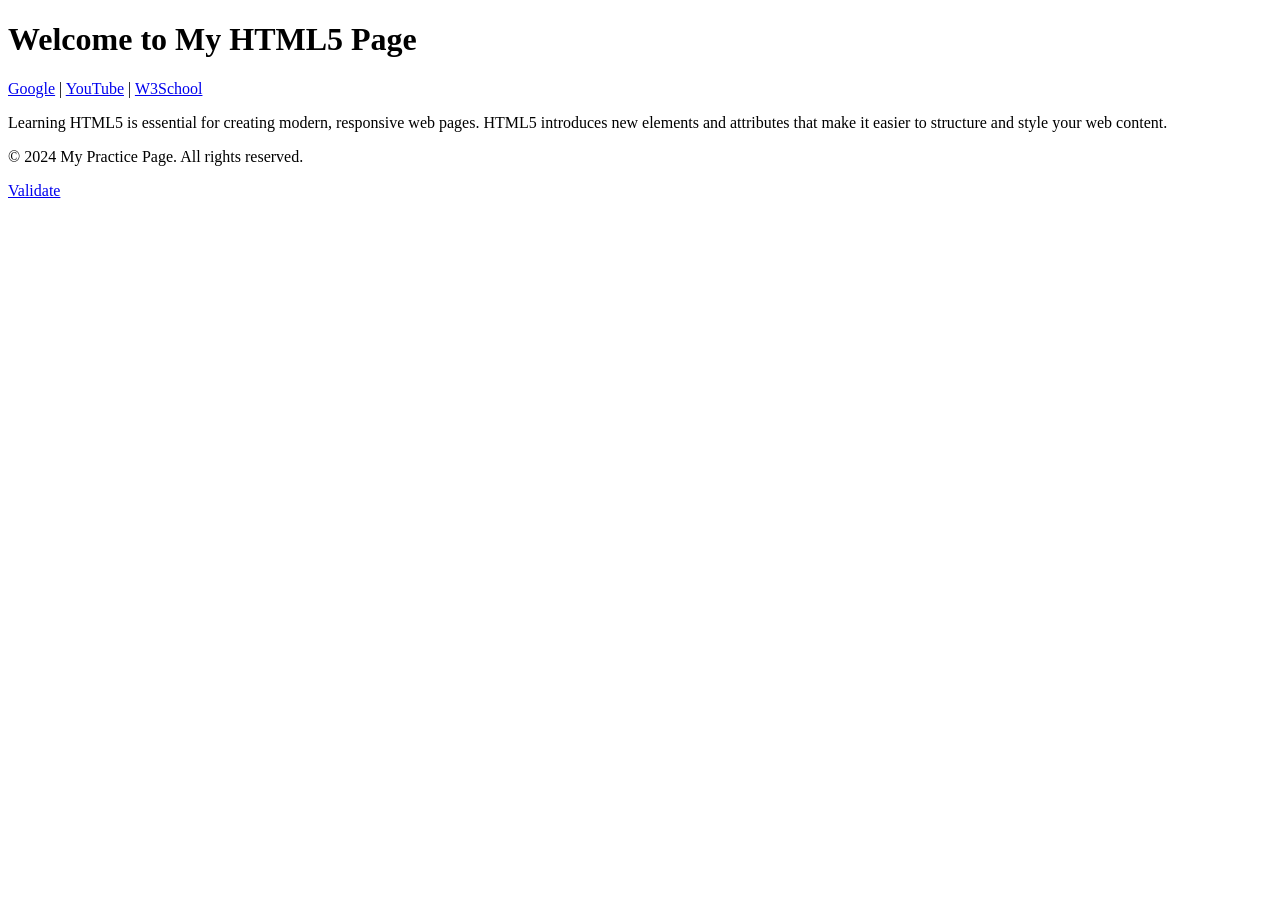
<file: assignment2/Compean-Assignment2.html>
<!DOCTYPE html>
<html lang="en">
	<head>
		<title>My HTML5 Page</title>
		<meta charset="UTF-8">

	</head>

	<body>
		<header>
			<h1>Welcome to My HTML5 Page</h1>
			<nav>
				<a href="https://www.google.com">Google</a> |
				<a href="https://www.youtube.com">YouTube</a> |
				<a href="https://www.w3schools.com">W3School</a>
			</nav>
		</header>
		<main>
			<p>Learning HTML5 is essential for creating modern, responsive web pages. HTML5 introduces new elements and attributes that make it easier to structure and style your web content.</p>
		</main>
		<footer>
			<p>© 2024 My Practice Page. All rights reserved.</p>
			<a href="https://validator.w3.org/check?uri=referer" referrerpolicy="unsafe-url">Validate</a>
		</footer>

	</body>
</html>
</file>
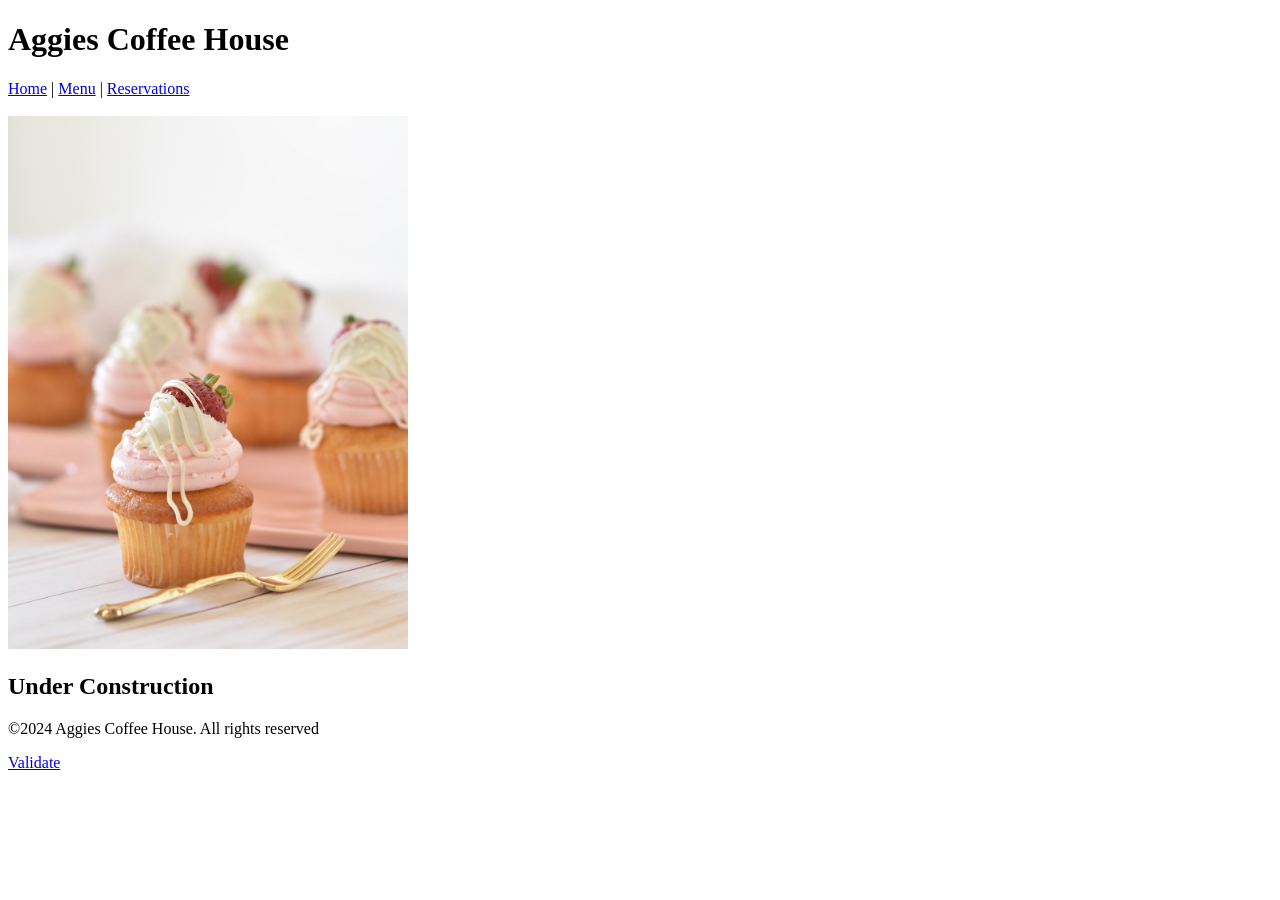
<file: assignment3/menu.html>
<!DOCTYPE html>
<html lang="en">
<head>
    <meta charset="UTF-8">
    <title>Aggies Coffee House</title>
    <meta name="author" content="Group#">
    <link rel="icon" type="image/x-icon" href="images/favicon.ico">
</head>
<body>
    
    <header>
        <h1>Aggies Coffee House</h1>
        <nav>
            <a href="index.html">Home</a> |
            <a href="menu.html">Menu</a> |
            <a href="reservations.html">Reservations</a>
            <br> <br>
        </nav>
    </header>
    
    <main>
        <img src="images/dessert.jpg" alt="Desserts" width="400" height="533">
        <h2>Under Construction</h2>
    </main>

    <footer>
        <p> &copy;2024 Aggies Coffee House. All rights reserved</p>
        <a href="https://validator.w3.org/check?uri=referer" referrerpolicy="unsafe-url">Validate</a>
    </footer>

</body>
</html>
</file>
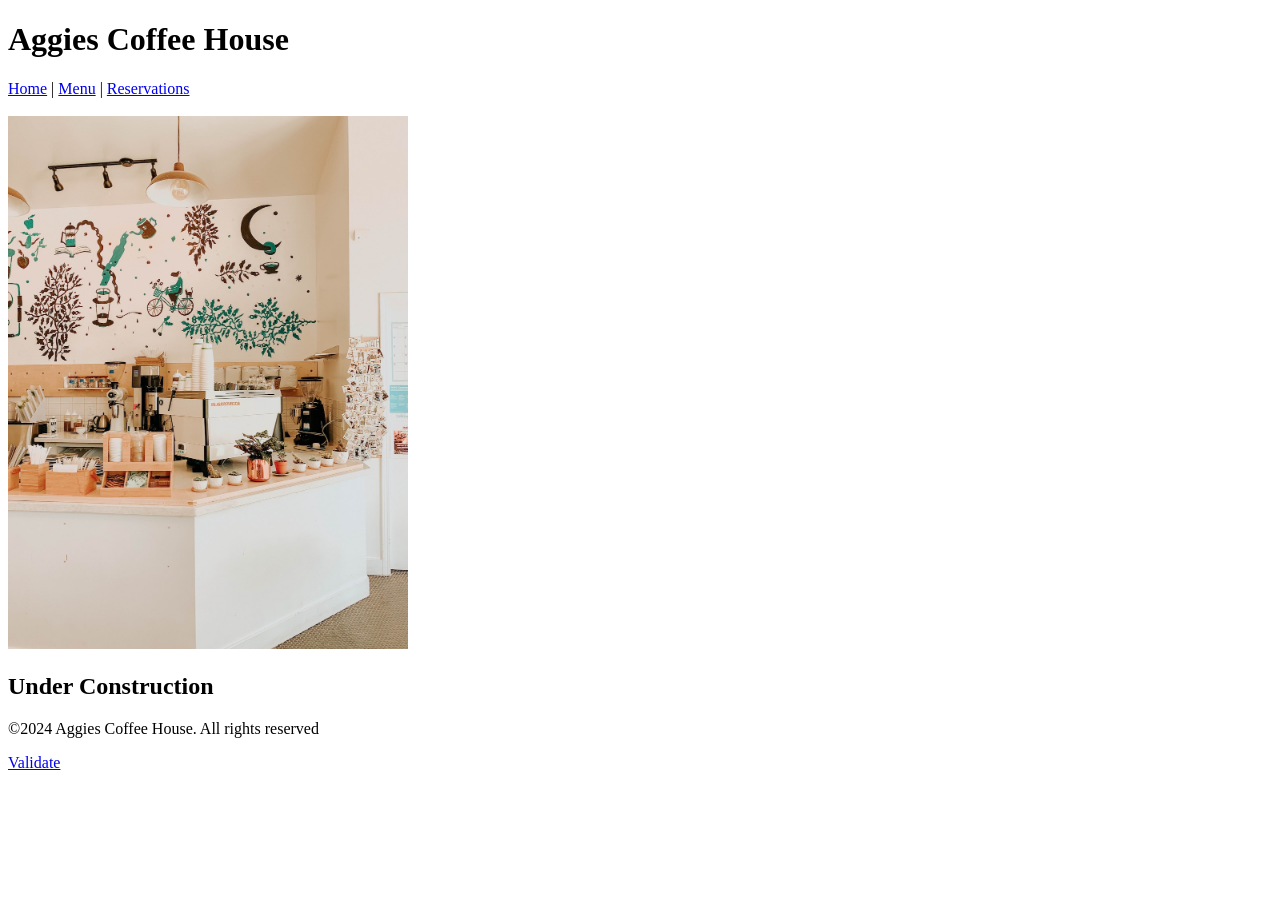
<file: assignment3/reservations.html>
<!DOCTYPE html>
<html lang="en">
<head>
    <meta charset="UTF-8">
    <title>Aggies Coffee House</title>
    <meta name="author" content="Group#">
    <link rel="icon" type="image/x-icon" href="images/favicon.ico">
</head>
<body>
    
    <header>
        <h1>Aggies Coffee House</h1>
        <nav>
            <a href="index.html">Home</a> |
            <a href="menu.html">Menu</a> |
            <a href="reservations.html">Reservations</a>
            <br> <br>
        </nav>
    </header>
    
    <main>
        <img src="images/shop.jpg" alt="Shop" width="400" height="533">
     <h2>Under Construction</h2>
 
    </main>

    <footer>
        <p> &copy;2024 Aggies Coffee House. All rights reserved</p>
        <a href="https://validator.w3.org/check?uri=referer" referrerpolicy="unsafe-url">Validate</a>
    </footer>

</body>
</html>
</file>
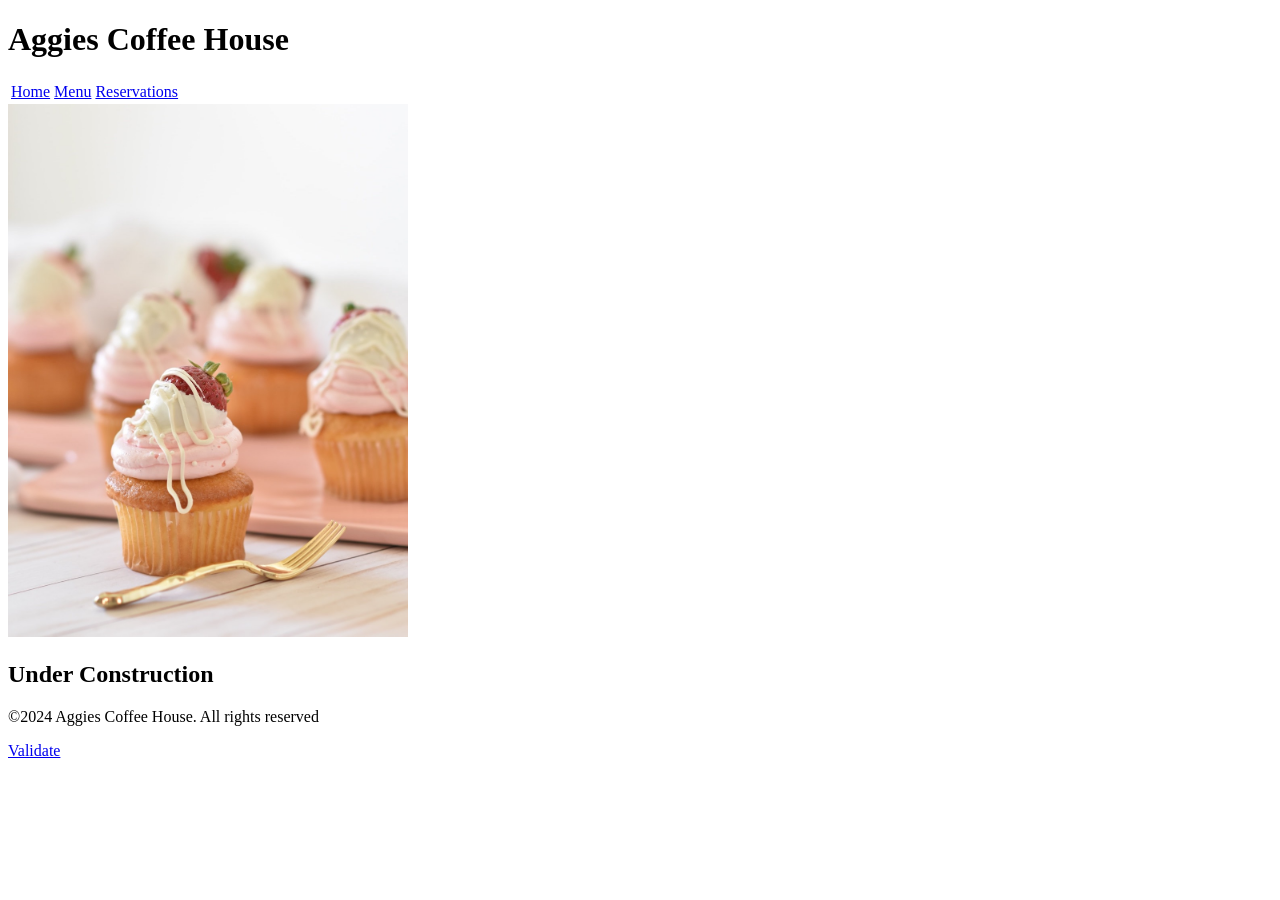
<file: assignment4/menu.html>
<!DOCTYPE html>
<html lang="en">
<head>
    <meta charset="UTF-8">
    <title>Aggies Coffee House</title>
    <meta name="author" content="Group#">
    <link rel="icon" type="image/x-icon" href="images/favicon.ico">
</head>
<body>
    
    <header>
        <h1>Aggies Coffee House</h1>
        <nav>
            <table>
              <tr>
                <td><a href="index.html">Home</a></td>
                <td><a href="menu.html">Menu</a></td>
                <td><a href="reservations.html">Reservations</a></td>
              </tr>
            </table>
        </nav>
    </header>
    
    <main>
        <img src="images/dessert.jpg" alt="Desserts" width="400" height="533">
        <h2>Under Construction</h2>
    </main>

    <footer>
        <p> &copy;2024 Aggies Coffee House. All rights reserved</p>
        <a href="https://validator.w3.org/check?uri=referer" referrerpolicy="unsafe-url">Validate</a>
    </footer>

</body>
</html>
</file>
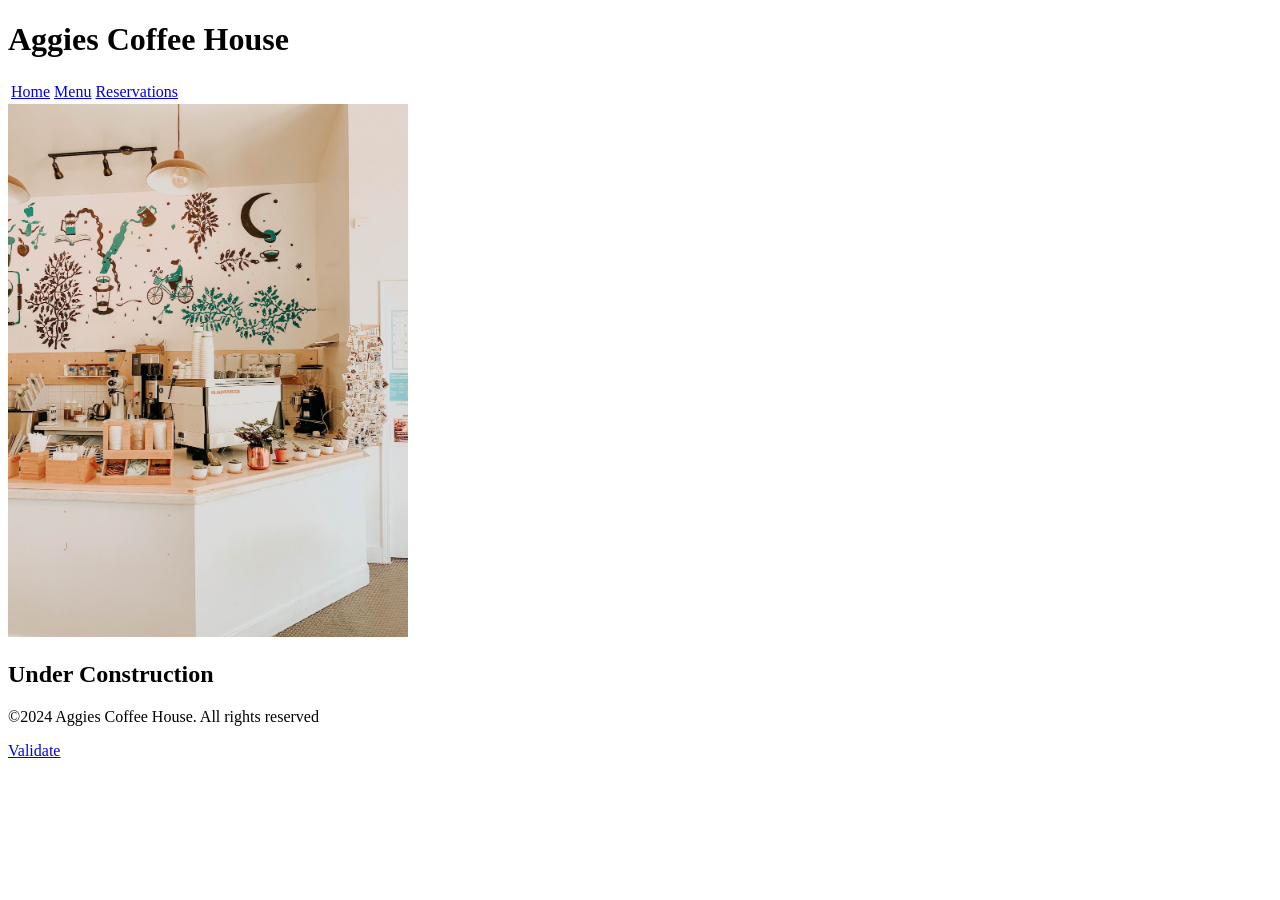
<file: assignment4/reservations.html>
<!DOCTYPE html>
<html lang="en">
<head>
    <meta charset="UTF-8">
    <title>Aggies Coffee House</title>
    <meta name="author" content="Group#">
    <link rel="icon" type="image/x-icon" href="images/favicon.ico">
</head>
<body>
    
    <header>
        <h1>Aggies Coffee House</h1>
        <nav>
            <table>
              <tr>
                <td><a href="index.html">Home</a></td>
                <td><a href="menu.html">Menu</a></td>
                <td><a href="reservations.html">Reservations</a></td>
              </tr>
            </table>
        </nav>
    </header>
    
    <main>
        <img src="images/shop.jpg" alt="Shop" width="400" height="533">
     <h2>Under Construction</h2>
 
    </main>

    <footer>
        <p> &copy;2024 Aggies Coffee House. All rights reserved</p>
        <a href="https://validator.w3.org/check?uri=referer" referrerpolicy="unsafe-url">Validate</a>
    </footer>

</body>
</html>
</file>
<file: assignment6/styles.css>
.external-style-body {
    background-color: #f0e68c;
}
.external-h1 {
    text-align: center;
    color: darkblue;
}
.external-nav-table {
    margin:0 auto;
    border-collapse: collapse;
    width: 100%;
    background-color: #e0e0e0;
}
.external-nav-td {
    padding: 10px;
}
.external-nav-a {
    color:brown;
    font-size: 20px;
    text-decoration: none;
}
</file>
<file: project/styles.css>
body {   /*background color for the entire page*/
    background-color: black;
}
h1 {     /* Formats the main title */
    text-align: center;
    color: #ed871d;
    font-size: 4em;
    font-family: sans-serif;
}

.image-container {   /*centers the logo image*/
    display: flex;
    justify-content: center; 
    align-items: center;
}

table {    /*styles the navigation menu*/
        width: 100%;
        background-color: #f33f34;
        text-align: center;
}

td {     /* Styles individual table cells */
    padding: 20px; /* Adds padding around the text */
}

table a {      /* Styles links within the table */
        color: #fbfbfb;
        font-size: 1.5em;
        text-decoration: none;
        font-weight: bold;
}

h2 {       /* Formats subtitles */
    text-align: center;
    color: #fbfbfb;        
}
strong {    /* Formats strong text */
    font-family: Arial, sans-serif;
    font-size: 20px;
    text-align: justify;
    color: #fbfbfb;
}
p {         /* Formats paragraphs */
    font-family: Arial, sans-serif;
    font-size: 16px;
    text-align: justify;
    color: #fbfbfb;
}
.menu-cointaner {     /* Styles the menu container */ 
    border: 2px solid #e32020;
    padding:10px;
    border-radius: 5px;
}
.menu {    /* Styles the menu list */
    list-style-type: none;
    padding: 0; 
    margin: 0; 
}

.menu li {     /* Styles list items in the menu */
    margin: 10px 0; 
    padding: 5px;
    border-bottom: 1px solid #ddd;
}

footer {     /* Styles the footer */
    text-align: center;
}

.location-container {  /* Styles the map container */
    display: flex;              
    justify-content: center;     
    align-items: center;         
    height: 100%;
}
.centered-text {   /* Centers text within an element */
    text-align: center;
}

.photo-container {   /* Styles the photo gallery container */
    display: flex;
    flex-wrap: wrap;
    justify-content: center;
    gap: 20px;
    padding: 20px;
}

.photo-container img {  /* Styles images within the photo container */
    width: 200px;
    height: 200px;
}

.comments-container {     /* Styles the comments section */
    background-color: whitesmoke;
    padding: 20px;
    border: 1px solid #ccc; 
    text-align: left;
}
.comments-container p {     /* Styles paragraphs within the comments section */
    color:black;
}


.navigation-table {   /* Styles the second navigation table */
    width: 50%;
    background-color:#138d75 ;
    text-align: center;
    margin:20px auto;

}

.navigation-table td {     /* Styles cells in the navigation table */
    padding: 10px;
}


.navigation-table a {      /* Styles links in the navigation table */
        color: #fbfbfb;
        font-size: 1.5em;
        text-decoration: none;
        font-weight: bold;
}


.story-container {    /* Styles the story section */
    display: flex;
    align-items: flex-start;
    margin: 20px;

}

.text-container {     /* Styles the text container within the story section */
    flex: 1;
    margin-right:20px;
}

.owners-container {   /* Styles the owners' container */
    flex: 0 0 auto;
}

.owners-container img {   /* Styles images within the owners' container */
    max-width: 100%;
    height: auto;
}
</file>
